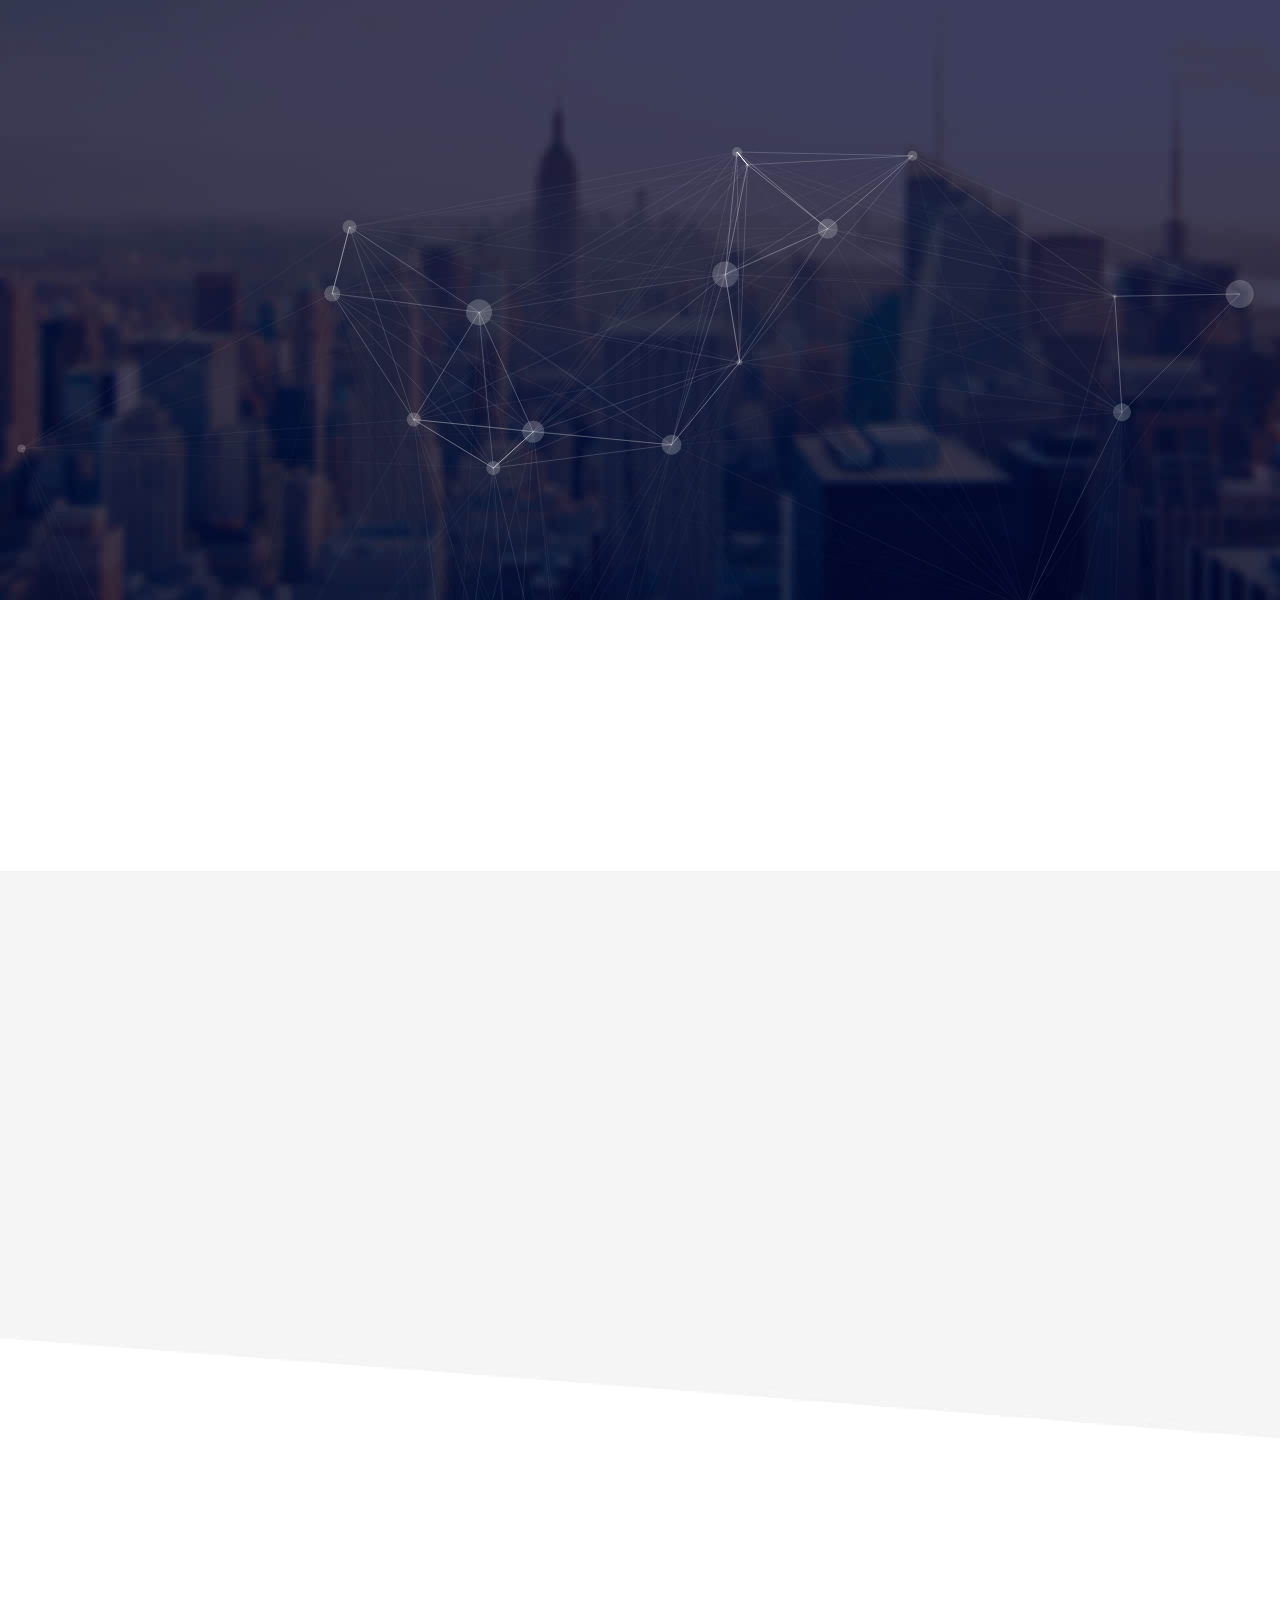
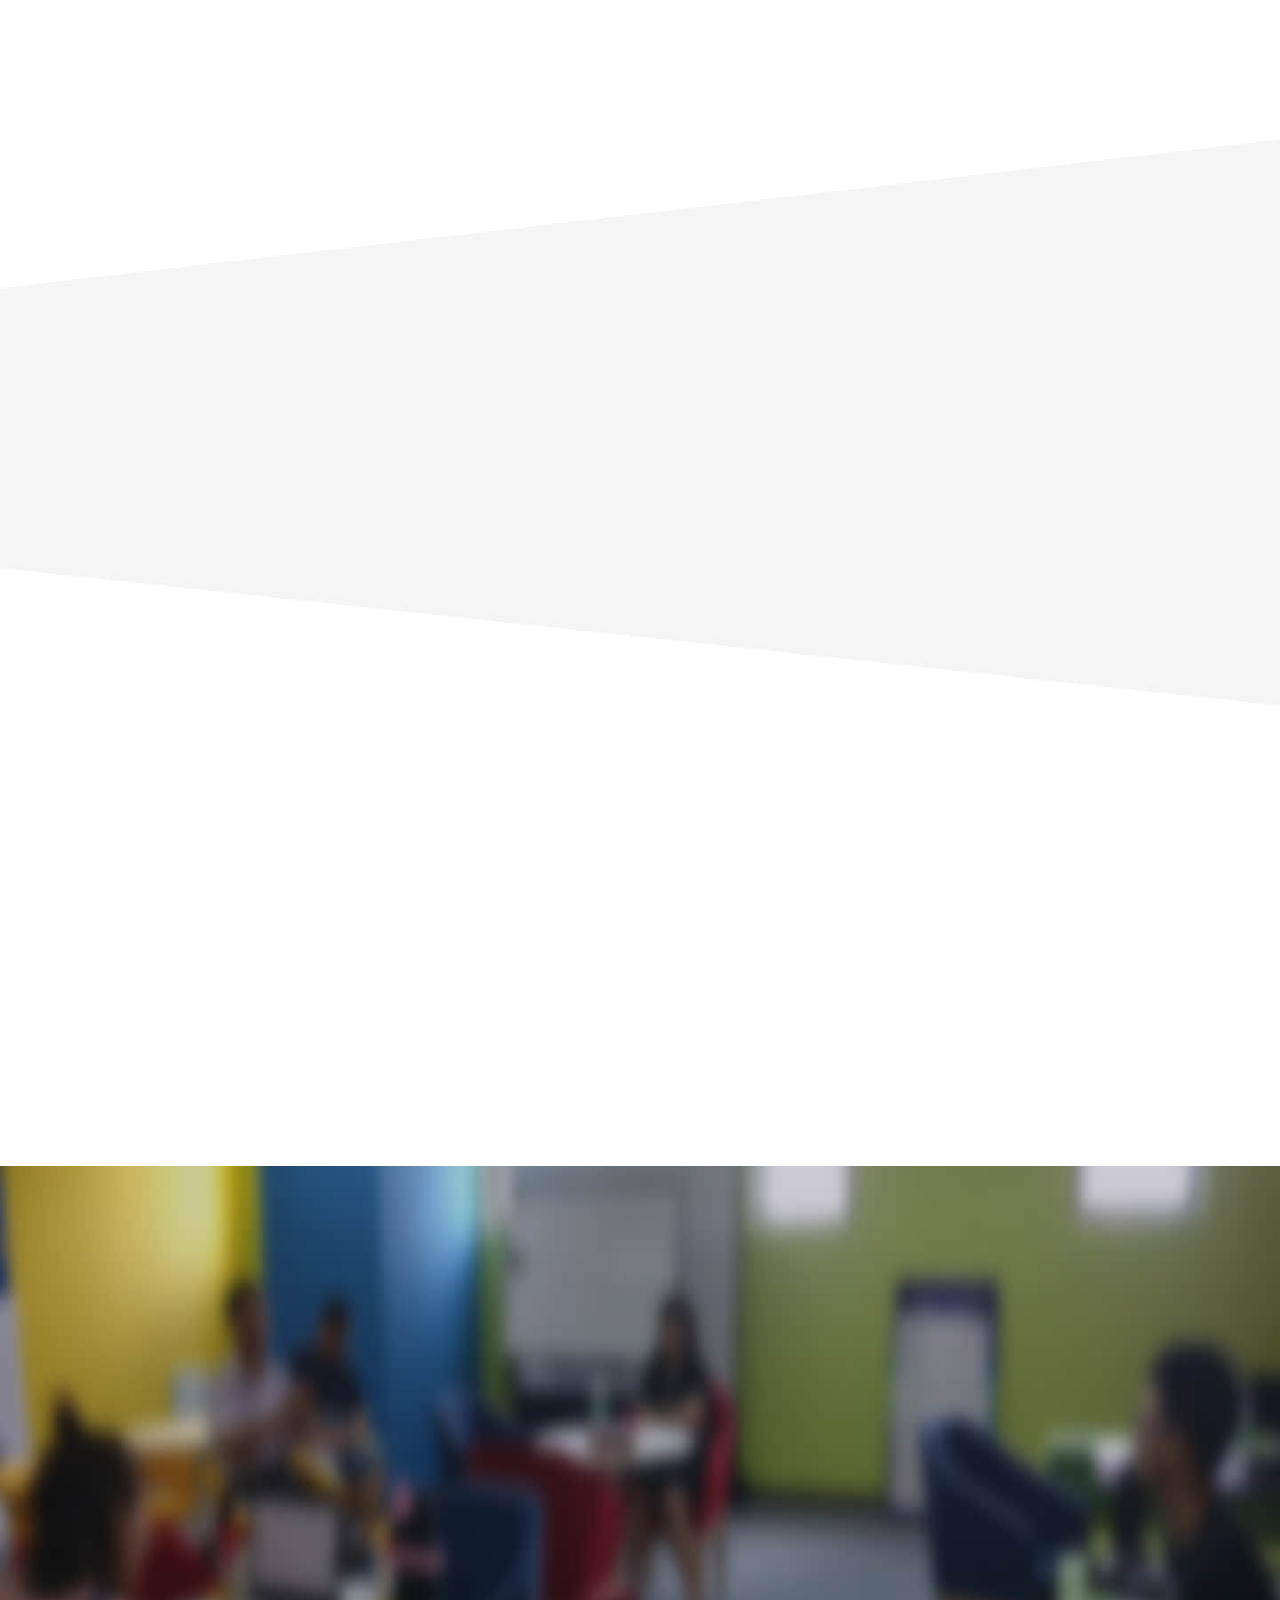
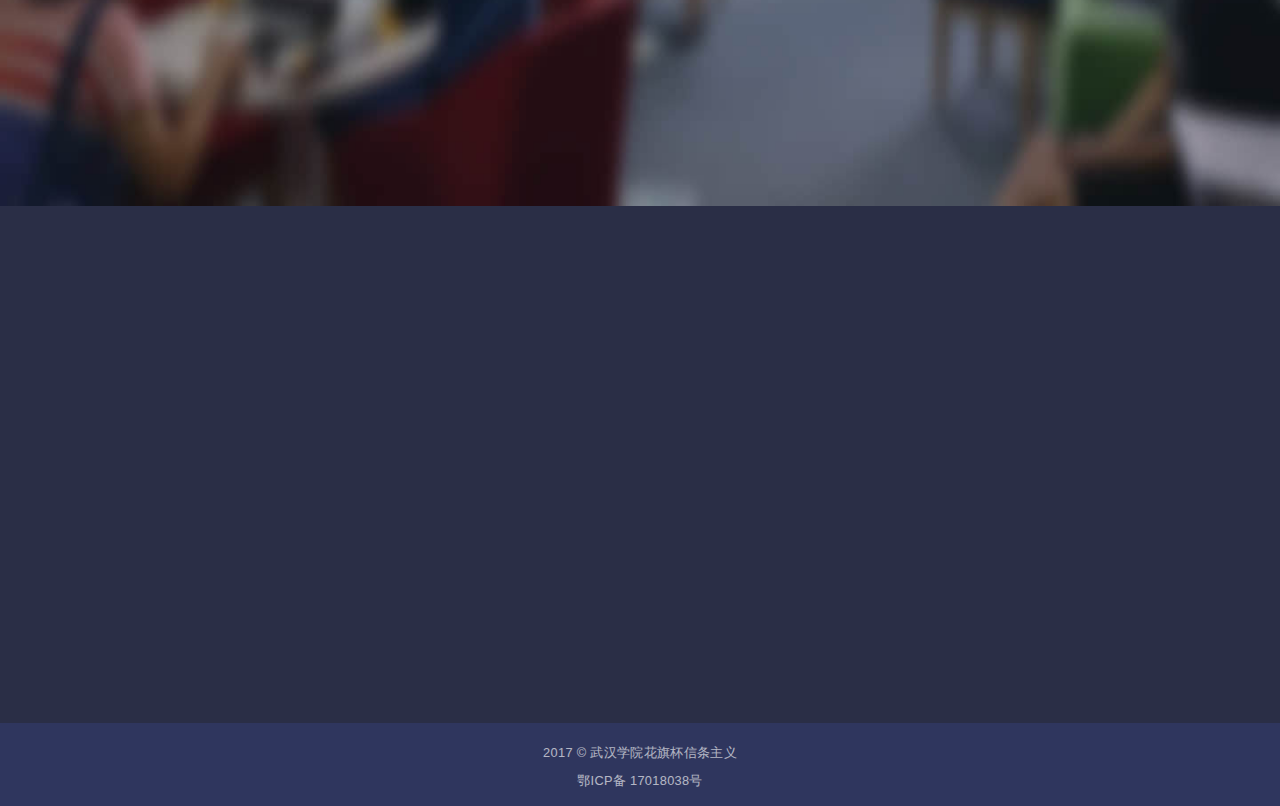
<file: index.html>
﻿<!DOCTYPE html>
<html>
<head>
    <title>Credo | 信条主义</title>
    <meta http-equiv="Content-Type" content="text/html; charset=UTF-8"/>

    <!--Description-->
    <meta name="viewport" content="width=device-width, initial-scale=1, maximum-scale=1"/>
    <meta name="keywords"
          content="Credo、信条主义、武汉学院、花旗杯、基于共享经济、个人征信系统、Matlab、大数据分析、征信平台、企业定制模型">
    <meta name="description" content="基于共享经济下的征信平台，是以平台模型为树干，针对企业定制模型为绿叶，为共享企业提供基于大数据技术的一站式解决方案和服务">

    <!-- FAVICON -->
    <link href="images/favicon.png" rel="icon">

    <!-- base.css-->
    <link href="css/base.css" rel="stylesheet" media="screen"/>
    <!-- style.css-->
    <link href="css/style.css" rel="stylesheet" media="screen"/>
    <!-- font-icons.css-->
    <link href="css/icons.css" rel="stylesheet" media="screen"/>
    <!-- grid12.css-->
    <link href="css/grid12.css" rel="stylesheet" media="screen"/>
    <!-- animate.css-->
    <link href="css/animate.css" rel="stylesheet" media="screen"/>

    <script src="js/modernizr.custom.js"></script>
    <link rel="stylesheet" href="css/main.css">
</head>
<body>
<div id="preloader_container">
    <!--Computer nav-->
    <header class="navbar-fixed" id="top">
        <!-- Navbar Container -->
        <!-- nav -->
        <nav class='container content_anim1'>
            <div class="nav-wrapper">
                <a href="index.html" class="float-left"><img class="logo" src="picture/logo.png"
                                                             data-rjs="images/logo@2x.png" alt="光量科技,LOGO"/> </a>
                <a id="mobile-nav-btn" class="visible-xs">
                    <div data-icon="+" class="mobile-icon float-right"></div>
                </a>
                <ul class="float-right">
                    <li><a href="#home">首页</a></li>
                    <li><a href="#company">项目介绍</a></li>
                    <li><a href="#product">产品与服务</a></li>
                    <li><a href="content/model_test/index.html">平台模型测试</a></li>
                    <li><a href="content/model_create/index.html">企业模型创建</a></li>
                    <li><a href="content/contact_us/index.html">联系我们</a></li>
                </ul>
            </div>
        </nav>
        <!--/ nav -->
    </header>

    <!--Mobile nav-->
    <div id="mobile-nav" class="small-nav">
        <div class="visible-xs">
            <!-- Small Screen Side Nav -->
            <ul class="mobile-nav">
                <li><a href="#home">首页</a></li>
                <li><a href="#company">项目介绍</a></li>
                <li><a href="#product">产品与服务</a></li>
                <li><a href="content/model_test/index.html">平台模型测试</a></li>
                <li><a href="content/model_create/index.html">企业模型创建</a></li>
                <li><a href="content/contact_us/index.html">联系我们</a></li>
            </ul>
            <!--/ Small Screen Side Nav -->
        </div>
    </div>

    <!--Main content-->
    <section class="hero_fullscreen background_solid" id="home">
        <div>
            <!-- Main content -->
            <div class="container align-center">
                <div class="banner_container row">
                    <div class="col-xs-12 col-sm-12 col-md-12 col-lg-12 home_content">
                        <h3 class="slogan content_anim2 disvisible-xs"><img class="logo-big"
                                                                            src="picture/banner-logo.png"
                                                                            data-rjs="banner-logo@2x.png"/></h3>
                        <h3 class="slogan content_anim2 visible-xs"><img src="picture/banner-logo-xs.png"
                                                                         data-rjs="images/banner-logo-xs@2x.png"></h3>
                        <h4 class="content_anim3">基于共享经济下的征信系统<br class="visible-lg visible-md">
                            <small>将动态信用评估与数据深挖加入风险监督预警功能的保驾护航系统</small>
                        </h4>
                        <div class="cta_button_area feature_row" id="company">
                            <div class="content_anim4">
                                <a href="content/model_create/index.html" class="btn btn-large btn-margin">企业模型定制</a>
                                <a href="content/model_test/index.html" class="btn btn-large btn-margin">平台模型测试</a>
                            </div>
                        </div>
                    </div>
                </div>
            </div>
            <canvas class="canvas01 disvisible-xs" id="Mycanvas"></canvas>
        </div>
    </section>

    <!--Three point-->
    <section class="subsection b-bottom nopaddingbottom">
        <div class="container">
            <div class="row">
                <div class="col-xs-12 col-sm-4 col-md-4 col-lg-4 feature_row">
                    <div class="iconbox content_anim6">
                        <div class="col-xs-4 col-md-4 col-sm-4 info-icon"><img src="picture/info-icon03.jpg"/></div>
                        <div class="col-xs-8 col-md-8 info">
                            <h6>服务客户</h6>
                            <p><span style="color: black;font-size: 1.2em">&bull;&nbsp;&nbsp;</span>个人用户</p>
                            <p><span style="color: black;font-size: 1.2em">&bull;&nbsp;&nbsp;</span>共享企业</p>
                            <p><span style="color: black;font-size: 1.2em">&bull;&nbsp;&nbsp;</span>征信金融</p>
                        </div>
                    </div>
                </div>

                <div class="col-xs-12 col-sm-4 col-md-4 col-lg-4 feature_row">
                    <div class="iconbox content_anim7">
                        <div class="col-xs-4 col-md-4 col-sm-4 info-icon"><img src="picture/info-icon02.jpg"/></div>
                        <div class="col-xs-8 col-md-8 col-sm-8 info">
                            <h6>产品特点</h6>
                            <p><span style="color: black;font-size: 1.2em">&bull;&nbsp;&nbsp;</span>风险管控</p>
                            <p><span style="color: black;font-size: 1.2em">&bull;&nbsp;&nbsp;</span>公共服务</p>
                            <p><span style="color: black;font-size: 1.2em">&bull;&nbsp;&nbsp;</span>精准营销</p>
                        </div>
                    </div>
                </div>

                <div class="col-xs-12 col-sm-4 col-md-4 col-lg-4 feature_row">
                    <div class="iconbox content_anim8">
                        <div class="col-xs-4 col-md-4 col-sm-4 info-icon"><img src="picture/info-icon01.jpg"/></div>
                        <div class="col-xs-8 col-md-8 info">
                            <h6>应用创新</h6>
                            <p><span style="color: black;font-size: 1.2em">&bull;&nbsp;&nbsp;</span>监管道德评估</p>
                            <p><span style="color: black;font-size: 1.2em">&bull;&nbsp;&nbsp;</span>场景化模型定制</p>
                            <p><span style="color: black;font-size: 1.2em">&bull;&nbsp;&nbsp;</span>全产业交互平台</p>
                        </div>
                    </div>
                </div>

            </div>
        </div>
    </section>

    <!--Product description-->
    <section class="subsection nopaddingbottom product-bg" id="product">
        <div class="container">
            <div class="row feature_row">
                <div class="col-xs-12 col-sm-12 col-md-12 col-lg-12 align-center content_anim9">
                    <div class="intro">
                        <h3>方案和产品</h3>
                        <p>以需求为导向，以数据算法为基础，快速响应行业需求</p>
                    </div>
                </div>
                <div class="col-xs-12 col-sm-6 col-md-6 col-lg-6 content_anim10" id="litsphere">
                    <h3>Management
                        <small>资源优化配置</small>
                    </h3>
                    <span class="line-short"></span>
                    <ul class="product-info">
                        <li>
                            <div data-icon="&#xe3e7;" class="product-icon"></div>
                            <span>企业用户信用分层</span>
                        </li>
                        <li>
                            <div data-icon="&#xe3e7;" class="product-icon"></div>
                            <span>定制化企业信用模型</span>
                        </li>
                        <li>
                            <div data-icon="&#xe3e7;" class="product-icon"></div>
                            <span>达成信用物质资源配比</span>
                        </li>
                    </ul>
                </div>

                <div class="col-xs-12 col-sm-6 col-md-6 col-lg-6 align-center content_anim11 deatures_image disvisible-xs">
                    <img class="product-img01" src="picture/product.png" data-rjs="images/product@2x.png"/>
                </div>
            </div>

            <div class="row feature_row">
                <div class="col-xs-12 col-sm-7 col-md-7 col-lg-7 disvisible-xs content_anim12">
                    <!--<div id="mychart01" class="mychart"></div>-->
                    <img class="product-img02" src="picture/product-02.png" data-rjs="images/product-02@2x.png"/>
                </div>

                <div class="col-xs-12 col-sm-5 col-md-5 col-lg-5 content_anim13" id="litalpha">
                    <h3>Risk Control
                        <small>风险管控</small>
                    </h3>
                    <span class="line-short"></span>
                    <ul class="product-info">
                        <li>
                            <div data-icon="&#xe3e7;" class="product-icon"></div>
                            <span>客户信用的实时监控预警</span>
                        </li>
                        <li>
                            <div data-icon="&#xe3e7;" class="product-icon"></div>
                            <span>数据深挖，发掘有价值信息提供企业与金融机构风控</span>
                        </li>
                        <li>
                            <div data-icon="&#xe3e7;" class="product-icon"></div>
                            <span>提升个人信用意识，完善信用监督管理制度</span>
                        </li>
                    </ul>
                </div>
            </div>

            <div class="row feature_row">
                <div class="col-xs-12 col-sm-4 col-md-6 col-lg-6 content_anim14" id="litseer">
                    <h3>Common
                        <small>公共服务</small>
                    </h3>
                    <span class="line-short"></span>
                    <ul class="product-info">
                        <li>
                            <div data-icon="&#xe3e7;" class="product-icon"></div>
                            <span>“信用+”城市建设</span>
                        </li>
                        <li>
                            <div data-icon="&#xe3e7;" class="product-icon"></div>
                            <span>政务系统与制度完善</span>
                        </li>
                        <li>
                            <div data-icon="&#xe3e7;" class="product-icon"></div>
                            <span>寻找社会信用问题，精准完善信用制度</span>
                        </li>
                    </ul>
                </div>
                <div class="col-xs-12 col-sm-8 col-md-6 col-lg-6 content_anim15 disvisible-xs feature_row">
                    <img class="product-img03" src="picture/product-03.png" data-rjs="images/product-03@2x.png"/>
                </div>
            </div>

            <div class="row feature_row">
                <div class="col-xs-12 col-sm-8 col-md-7 col-lg-7 content_anim16 disvisible-xs">
                    <img class="product-img04" src="picture/product-04.png" data-rjs="images/product-04@2x.png"/>
                </div>
                <div class="col-xs-12 col-sm-4 col-md-5 col-lg-5 content_anim17" id="litseer">
                    <h3>Marketing
                        <small>精准营销</small>
                    </h3>
                    <span class="line-short"></span>
                    <ul class="product-info">
                        <li>
                            <div data-icon="&#xe3e7;" class="product-icon"></div>
                            <span>建立客户行为画像</span>
                        </li>
                        <li>
                            <div data-icon="&#xe3e7;" class="product-icon"></div>
                            <span>核心用户群体推广</span>
                        </li>
                    </ul>
                </div>
            </div>
        </div>
    </section>

    <!--Group show-->
    <section style="background-size: 100% 100%;" class="subsection clients-bg" id="clients">
        <div class="clients-canvas">
            <canvas id="waves"></canvas>
        </div>
        <div class="container">
            <div class="row">
                <div class="col-xs-12 col-sm-12 col-md-12 col-lg-12 align-center">
                    <div class="intro content_anim18">
                        <h3 class="clients-title"><strong>信条主义团队，集结涵盖多方的强大队员阵容、优秀的指导阵容。</strong><br>
                            一个理念：为完善社会征信体系添砖加瓦。<br>两个重点：纳入道德层面和社会监管征信评级。<br class="disvisible-xs">
                            三个服务：共享企业、金融企业、公共服务，融入“云+数据挖掘”、智能化服务构建一个不一样的信用服务平台。</h3>
                    </div>
                </div>
            </div>
            <div class="row">
                <div class="col-xs-12 col-sm-12 col-md-12 col-lg-12 reviews_logo content_anim19">
                    <div class="clients-box">
                        <div class="row">
                            <div class="col-md-2 col-md-offset-3 col-sm-4 col-xs-4">
                                <img class="center-block" src="picture/logo1.png" data-rjs="images/logos/logo1@2x.png"
                                     alt=""/>
                            </div>

                            <div class="col-md-2 col-sm-4 col-xs-4 ">
                                <img class="center-block" src="picture/logo7.png" data-rjs="images/logos/logo2@2x.png"
                                     alt=""/>
                            </div>

                            <div class="col-md-2 col-sm-4 col-xs-4 ">
                                <img class="center-block" src="picture/logo2.png" data-rjs="images/logos/logo7@2x.png"
                                     alt=""/>
                            </div>
                        </div>
                    </div>
                </div>
            </div>
            <div class="row">
                <div class="col-xs-12 col-sm-12 col-md-12 col-lg-12 align-center">
                    <div class="mt-3 content_anim21 feature_row">
                        <a href="mailto:516764216@qq.com" class="mt-3 btn btn-large">联系我们</a>
                    </div>
                </div>
            </div>
        </div>
    </section>

    <!--Contact us-->
    <section class="subsection contact" id="contact">
        <div class="container">
            <div class="row">
                <div class="col-xs-12 col-lg-4 content_anim23">
                    <h4 class="footer-title"><img src="picture/logo.png" data-rjs="images/logo@2x.png" alt="logo"/></h4>
                    <ul class="footer-text">
                        <li class="feature_row nopaddingleft">信条主义Credo隶属于武汉学院，<br>专注征补缺现有征信不足及数据价值挖掘，<br>为金融机构提供基于大数据技术的<br>一站式解决方案和服务。
                        </li>
                        <li>
                            <div data-icon="&#xe529;" class="float-left contact-icon"></div>
                            <span class="contact-span">武汉市江夏区<br>黄家湖大道333号武汉学院</span></li>
                        <li>
                            <div data-icon="&#xe410;" class="float-left contact-icon"></div>
                            <span class="contact-span">180-8640-7838</span></li>
                        <li>
                            <div data-icon="&#xe3e2;" class="float-left contact-icon"></div>
                            <span class="contact-span">516764216@qq.com</span></li>
                    </ul>
                </div>
                <div class="col-xs-4 col-lg-3 col-md-2 content_anim24">
                    <h4 class="footer-title">方案和产品</h4>
                    <span class="line-short"></span>
                    <ul class="footer-link">
                        <li><a class="litsphere" href="index.html">共享经济征信平台</a></li>
                        <li><a class="litalpha" href="content/model_test/index.html">平台征信模型</a></li>
                        <li><a class="litseer" href="content/model_create/index.html">企业定制模型</a></li>
                    </ul>
                </div>

                <div class="col-xs-4 col-lg-2 col-md-2 content_anim25">
                    <h4 class="footer-title">关于我们</h4>
                    <span class="line-short"></span>
                    <ul class="footer-link">
                        <li><a class="home" href="#home">首页</a></li>
                        <li><a class="product" href="#product">方案和产品</a></li>
                        <li><a class="clients" href="#clients">团队介绍</a></li>
                    </ul>
                </div>
                <div class="col-xs-4 col-lg-3 col-md-3 content_anim26">
                    <h4 class="footer-title">社交关注</h4>
                    <span class="line-short"></span>
                    <ul class="footer-social">
                        <li><a href="http://weibo.com/u/5623380500?refer_flag=1001030101_&is_hot=1">
                            <div data-icon="&#xe359;" class="social-icon sina"></div>
                        </a></li>
                        <li>
                            <div data-icon="&#xe41c;" class="social-icon wechat"></div>
                        </li>
                    </ul>
                    <img class="wechat-img disvisible-xs" src="picture/wechat.png" data-rjs="images/wechat@2x.png">
                </div>
                <div class="col-xs-12 visible-xs">
                    <img class="wechat-xs" src="picture/wechat-xs.png" data-rjs="images/wechat-xs@2x.png"/>
                </div>
            </div>
        </div>
    </section>

    <!--Footer-->
    <footer id="footer">
        <div class="container">
            <div class="row">
                <div class="col-xs-12 col-sm-12 col-md-12 col-lg-12">
                    <p>2017 &copy; 武汉学院花旗杯信条主义<br>鄂ICP备 17018038号</p>
                </div>
            </div>
        </div>
    </footer>
</div>
<!--js-->
<script src="js/jquery.min.js"></script>
<script src="js/classie.js"></script>
<script src="js/pathloader.js"></script>
<script src="js/preloader.js"></script>
<script src="js/retina.js"></script>
<script src="js/waypoints.min.js"></script>
<script src="js/main.js"></script>

<script src="js/all.js"></script>
<!--波浪图-->
<script src="js/index.js"></script>
<script src="js/vendors.js"></script>
<script>
    $(window).scroll(function () {
        var top = 50;
        var this_scrollTop = $(window).scrollTop();
        if (this_scrollTop > top) {
            $("#top").addClass("background-nav");
        } else {
            $("#top").removeClass("background-nav");
        }
    });

    $("#mobile-nav-btn").click(function () {
        if (isExpanded) {
            // some code
            $("#mobile-nav").slideUp();
            isExpanded = false;
        } else {
            $("#mobile-nav").slideDown();
            isExpanded = true;
        }
    });

    $("#mobile-nav li").click(function () {
        $("#mobile-nav").slideUp();
    });
</script>
</body>
</html>
</file>
<file: css/style.css>
﻿
.navbar-fixed {
    position: fixed;
    width: 100%;
    z-index: 99;
    padding: 1rem;
    height: 4.5rem;
    overflow: hidden;
}
.small-nav{
    display: none;
    position: fixed;
    top: 4.5rem;
    left: 0;
    z-index: 999;
    width: 100%;
    background: #ffffff;
}
.small-nav .mobile-nav{
    padding: 0;
    margin: 0;
    width: 100%;
    text-align: left;
    text-indent: 2rem;
    line-height: 3rem;
    font-size: 1rem;
}
.small-nav .mobile-nav li{
    border-bottom: 1px solid #cccccc;
}
.small-nav .mobile-nav li a{
    color: #333333;
    display: block;
    width: 100%;
}
.mobile-icon{
    font-size: 2rem;
    margin-right: 1rem;
}
.navbar-relative{
    position: absolute;
    width: 100%;
    z-index: 998;
    padding: 1rem;
    height: 4.5rem;
    overflow: hidden;
}
.background-nav{
    background: #2f365e;
    box-shadow: 0 2px 4px rgba(0,0,0,0.5);
}
nav {
    color: #fff;
    width: 100%;
    height: 2.5rem;
    line-height: 2.5rem;
}
nav .nav-wrapper{
    min-height: 2.5rem;
}
nav a {
    color: #fff;
    line-height: 2.5rem;
}
nav .logo{
    height: 2.5rem;
    width: auto;
}
nav ul {
    margin: 0;
}
nav ul li {
    transition: color .3s;
    float: left;
    padding: 0;
}

nav ul li .active {
    background-color: rgba(0, 0, 0, 0.1);
}

nav ul a {
    transition: color .3s;
    font-size: 1rem;
    color: #fff;
    display: block;
    padding: 0 15px;
    cursor: pointer;
}

nav ul .btn {
    margin-top: -3px;
    margin-left: 2rem;
}

nav ul a:hover {
    color: #ffffff;
}

/*banner*/

.btn {
    background-color: rgba(0,0,0,0);
    border: 2px solid #5584ff !important;
    color: #ffffff;
}
.btn-small{
    display: inline-block;
    height: 2rem;
    padding: 0 1.2rem;
    -webkit-border-radius: 2px;
    -moz-border-radius: 2px;
    border-radius: 2px;
    background-clip: padding-box;
    line-height: 1.8rem;
    text-transform: uppercase;
    border: none;
    font-weight: 600 !important;
    -webkit-tap-highlight-color: transparent;
    vertical-align: middle;
    background-color:#5584ff ;
}
.btn-large{
    display: inline-block;
    height: 3.2rem;
    padding: 0 3rem;
    font-weight: 600 !important;
    -webkit-border-radius: 4px;
    -moz-border-radius: 4px;
    border-radius: 4px;
    background-clip: padding-box;
    line-height: 3rem;
    font-size: 1.2rem;
    text-transform: uppercase;
    border: none;
    -webkit-tap-highlight-color: transparent;
    vertical-align: middle;
}
.btn:hover{
    background-color: #5584ff;
    transition: background-color .6s;
}

.hero_fullscreen.background_solid,
.color_bg {
    background: url('../images/banner-bg06-01.jpg') center no-repeat;
    background-size: auto;
    height: 37.5rem;
}
.home_content {
    position:relative;
    width:100%;
}
.banner_container{
    margin-top: 8rem;
}
.home_content h2{
    opacity: 1;
}
.home_content .slogan img{
    width: 5rem;
    height: auto;
}
.home_content .slogan .logo-big{
    width: 16rem;
    height: auto;
}
.home_content h4{
    font-size: 1.5rem;
    line-height: 2.5rem;
    font-weight: normal;
    color: rgba(255,255,255,0.7);
    letter-spacing: 0.15rem;
    margin-top: 1rem;
    margin-bottom: 1rem;
}
.home_content h4 small{
    display: block;
    font-size: 1.2rem !important;
    margin-top: 1rem;
    color: rgba(255,255,255,0.6)
}
.cta_button_area {
    position:relative;
    z-index:2
}

.cta_button_area {
    margin-top:3rem;
}

.cta_button_area button{
    margin-bottom:2rem;
}

/*-- Mockups --*/

.home_mockups {
    position:relative;
    margin-top:3rem;
    margin-bottom:-1rem;
    z-index:3
}

.home_mockups_2, .home_mockups_3 {
    position:absolute;
    margin:0 auto;
}

.home_mockups_1 {
    position:relative
}

.canvas01{
    position: absolute;
    bottom: -8.52rem;
    z-index: 1;
    width: 100%;
    height: auto;
}
/*公司介绍*/

.subsection {
    padding-top:4rem;
    padding-bottom:4rem;
    position:relative;
    z-index:4;
}
.feature_row {
    margin-bottom:3rem;
}
.gray-f2{
    background-color: #f2f2f2;
}
.white-bg{
    background-color: #ffffff;
    padding: 0 3rem 3rem 3rem !important;
}
.intro {
    padding-bottom:3rem;
}

@media (max-width: 479px) {
    .content_container h2 {
        font-size: 2rem;
        line-height:2rem;
    }

    .container {
        padding-left: 0;
        padding-right: 0;
    }

    .top_bar p {margin-top:0.5rem;}
    .iconbox {margin-bottom:4rem;}

}

@media (min-width: 480px) and (max-width: 767px) {
    .top_bar p {
        margin-top:0.5rem;
    }
    .iconbox {margin-bottom:4rem;}

}
/*--------------------------------------*/
/* 5. IconBox --------------------------*/
/*--------------------------------------*/

.iconbox {
    overflow: auto;
    margin-bottom:1rem;
}

.iconbox p {
    margin-bottom:0;
}

.iconbox_icon {
    width: 7rem;
    font-size:2.5rem;
    margin:0 auto;
}

.iconbox_content h5 {
    margin-top:1.5rem;
}
.iconbox_icon {
    color: rgba(0,0,0,0.5)
}

/*.info-icon{*/
    /*margin-top:1rem;*/
    /*width: 7rem !important;*/
    /*height: 7rem;*/
    /*line-height: 7rem;*/
    /*background-color: #5584ff;*/
    /*color: #ffffff !important;*/
    /*text-align: center;*/
    /*border-radius: 3.5rem;*/
/*}*/
.navbar-fixed
{
    padding: 1.2em !important;
}
.info-icon{
}
.info-icon img{
    float: right;
    margin-top: 2.2rem;
    width: 80%;
    height: auto;
}
.info h6{
    font-size: 1.5rem !important;
    font-weight: 500 !important;
    margin-bottom: 1rem !important;
    color: #333333;
}
.info .arrow_icon{
    margin-right: 0.3rem;
    font-size: 1rem;
    font-weight: normal;
    line-height: 2rem;
    color: #333333;
}
.info p{
    font-size: 1rem;
    font-weight: normal;
    line-height: 2rem;
    color: #333333;
}

.product-bg{
    background: url('../images/product-bg01.jpg') center no-repeat;
}
.product-info{
    margin: 0;
    padding: 0;
}
.product-info li{
    position: relative;
    display: block;
    margin-top: 10px;
    width: 100%;
    overflow: hidden;
}
.product-shadow{
    -moz-box-shadow:0 -5px 10px rgba(0,0,0,0.5) inset;               /* For Firefox3.6+ */
    -webkit-box-shadow:0 -5px 10px rgba(0,0,0,0.5)  inset;            /* For Chrome5+, Safari5+ */
    box-shadow:0 -5px 10px rgba(0,0,0,0.5) inset;                    /* For Latest Opera */
}
.product-info li .product-icon{
    position: absolute;
    font-size: 1rem;
    line-height: 1.72rem;
}
.product-info li span{
    padding-left: 1.2rem;
    float: left;
    display: block;
    font-weight: normal;
    font-size: 1rem;
    line-height: 1.72rem;
    opacity: 0.64;
}
.product-img01{
    position: relative;
    width: 80%;
    margin: auto;
}
.product-img02{
    width: 60%;
    position: relative;
    margin-left: 10%;
    margin-top: -4rem;
}

.product-img03{
    position: relative;
    width: 80%;
    margin-left: 10%;
}
.product-img04{
    position: relative;
    width: 100%;
    margin-top: -6rem;
    margin-left: -4rem;
}
.line-short{
    display:block;
    width: 30px;
    height: 3px;
    background-color: #5584ff;
    margin-top: 0;
    margin-bottom: 20px;
}
.mychart{
    width: 100%;
    height: 20rem;
    position: relative;
    top: -2rem
}
/*合作伙伴*/
.clients-title{
    opacity: 0.8;
    color: #ffffff;
    font-size: 1rem;
    line-height: 2rem;
    letter-spacing: 0.1rem;
    margin-bottom: 1rem;
}
.reviews_logo img {
    display: block;
    width: 6rem;
}
.clients-box{
    width: 100%;
    margin: auto;
}
/*.clients-box img:first-child{*/
    /*margin-left: 0;*/
/*}*/
.clients-box2{
    width: 100%;
    margin: auto;
    margin-top: 1rem;
}
/*.clients-box2 img:first-child{*/
    /*margin-left: 0;*/
/*}*/

.clients-title strong{
    opacity: 1 !important;
    font-size: 1.2rem;
    line-height: 2rem;
    font-weight: 600;
}
@media (max-width: 640px) {
    .clients-title{
        line-height: 1.5rem;
        text-align: left !important;
    }
}
.clients-bg{
    background: url('../images/client-bg.jpg') center no-repeat;
    width: auto;
    overflow: hidden;
}
.contact{
    background-color: #2a2e46;
    position: relative;
    bottom: 0;
    color: #ffffff;
}

/*合作伙伴动画*/
.clients-canvas{
    position: absolute;
    width: 100%;
    top: 10rem;
    height:40rem;
}

/*footer*/
footer{
    padding: 1rem;
    background-color: #2f365e;
    text-align: center;
    color : #ffffff;
    opacity: 1 !important;
    font-size: 0.8rem !important;
    font-weight: 500;
    line-height: 1.6rem;
    height: 5.2rem;
    overflow: hidden;
}
footer p{
    font-size: 0.8rem;
}
.footer-title{
    font-size: 1rem;
    font-weight: normal;
    line-height: 1.5rem;
    opacity: 1 !important;
}
.footer-title img{

}
.footer-text li{
    padding-left: 1.5rem;
    font-size: 0.9rem;
    line-height: 1.8rem;
    position: relative;
    color: #c4c4c4;
}
.footer-text li .contact-icon{
    position: absolute;
    left: 0;
    font-size: 1rem;
    line-height: 2rem;
}
.footer-link li{
    font-size: 0.9rem;
    line-height: 1.8rem;
    position: relative;
}
.footer-link li a{
    color: #c4c4c4;
    font-size: 0.9rem;
    line-height: 1.8rem;
}
.footer-link li a:hover{
    color: #5584ff !important;
}
.footer-social li{
    display: block;
    float: left;
    margin-bottom: 0.5rem;
    margin-right: 0.5rem;
}
.social-icon{
    width: 3rem;
    height: 3rem;
    border-radius: 1.5rem;
    border: 2px solid #c4c4c4;
    font-size: 1.5rem;
    text-align: center;
    line-height: 3rem;
    color: #c4c4c4;
}
.social-icon:hover{
    transition: .6s;
}
.sina:hover{
    background-color: #dc1325;
    border: 2px solid #dc1325;
    color: #ffffff;
}
.wechat:hover{
    background-color: #609700;
    border: 2px solid #609700;
    color: #ffffff;
}
.wechat-img{
    width: 200px;
    height: auto;
    position: absolute;
    left:8rem;
    top: 1.6rem
}
.wechat-xs{
    width: 80%;
    height: auto;
    display: block;
    margin: auto;
}
/*join-us*/
.top-img{
    height: 18rem;
    background:url('../images/banner-bg06-01.jpg') center no-repeat;
    overflow: hidden;
}

.canvas02{
    position: absolute;
    top: 0;
    z-index: 1;
    width: 100%;
    height: auto;
}
.blogs.blog-with-slider {
    position: relative;
    z-index: 98;
    margin-bottom: 40px;
}

.page-container {
    background-color: #fff;
    border-radius: 2px;
    box-shadow: 0 0 3px 1px rgba(0, 0, 0, 0.12);
    margin-top: -4rem;
    padding: 1rem ;
}

.blogs .post {
    border-top: 1px #d6d6d6 solid;
    padding-top: 40px;
    margin-bottom: 20px;
    letter-spacing: 0.05rem;
}
.blogs .post:first-child {
    margin-top: 0;
    border: none;
    padding-top: 15px;
}
.blogs .post h2 {
    font-size: 1.5rem;
    font-weight: 500;
    margin-top: 18px;
    margin-bottom: 20px;
    line-height: 2rem;
    letter-spacing: 0.05rem;
}
.blogs .post .post-img img, .blogs .post.post-type-image .post-img, .blogs .post.post-type-image img, .blogs .fotorama__img {
    border-radius: 2px !important;
    text-align: center;
}
img.responsive-img{
    width: 100%;
    max-width: 100%;
    height: auto;
}
.blogs .post-short {
    font-size: 1rem;
    font-weight: 400;
    text-align: justify;
    margin-bottom: 15px;
    margin-left: 1rem;
}
.grey-text.text-darken-2 {
    color: #616161 !important;
}
.grey-text.text-darken-2 p{
    opacity: 1;
}
.blue-text{
    color: #5584ff;
}
.grey-666{
    color: #666666;
}
.grey-666:hover{
    color: #5584ff;
    transition: .6s;
}
.job{
    display: block;
    line-height: 1rem;
    font-size: 1rem;
    border-left: 0.3rem solid #5584ff;
    text-indent: 1rem;
    margin: 1rem;
    font-weight: normal;
    color: #5584ff ;
    letter-spacing: 0.05rem;
}
.job-list-title{
    font-size: 1.2rem;
    font-weight: 500;
    color: #333333;
    line-height: 2.4rem;
    margin-top: 0;
    border-bottom: 1px solid #cccccc;
    letter-spacing: 0.05rem;
}
.job-list li{
    font-size: 1rem;
    padding: 0.5rem;
    line-height: 1rem;
    color: #383838;
    letter-spacing: 0.05rem;
}
.job-list li:first-child{
    color: #333333;
    font-weight: 600;
}
.job-list li:nth-child(2) .line-short{
    margin-bottom: 0.6rem;
}
</file>
<file: css/icons.css>
﻿@charset "UTF-8";

@font-face {
    font-family: "rapid-icon-font";
    src:url("../fonts/rapid-icon-font.eot");
    src:url("../fonts/rapid-icon-font.eot") format("embedded-opentype"),
    url("../fonts/rapid-icon-font.woff") format("woff"),
    url("../fonts/rapid-icon-font.ttf") format("truetype"),
    url("../fonts/rapid-icon-font.svg#rapid-icon-font") format("svg");
    font-weight: normal;
    font-style: normal;
}




[data-icon]:before {
    font-family: "rapid-icon-font" !important;
    content: attr(data-icon);
    font-style: normal !important;
    font-weight: normal !important;
    font-variant: normal !important;
    text-transform: none !important;
    speak: none;
    line-height: 1;
    -webkit-font-smoothing: antialiased;
    -moz-osx-font-smoothing: grayscale;
}

[class^="icon-"]:before,
[class*=" icon-"]:before {
    font-family: "rapid-icon-font" !important;
    font-style: normal !important;
    font-weight: normal !important;
    font-variant: normal !important;
    text-transform: none !important;
    speak: none;
    line-height: 1;
    -webkit-font-smoothing: antialiased;
    -moz-osx-font-smoothing: grayscale;
}

.icon-budicon-2:before {
    content: "c";
}
.icon-budicon:before {
    content: "a";
}
.icon-budicon-1:before {
    content: "b";
}
.icon-budicon-2:before {
    content: "c";
}
.icon-budicon-3:before {
    content: "d";
}
.icon-budicon-4:before {
    content: "e";
}
.icon-budicon-5:before {
    content: "f";
}
.icon-budicon-6:before {
    content: "g";
}
.icon-budicon-7:before {
    content: "h";
}
.icon-budicon-8:before {
    content: "i";
}
.icon-budicon-9:before {
    content: "j";
}
.icon-budicon-10:before {
    content: "k";
}
.icon-budicon-2:before {
    content: "c";
}
.icon-budicon-4:before {
    content: "e";
}
.icon-budicon-5:before {
    content: "f";
}
.icon-budicon-6:before {
    content: "g";
}
.icon-budicon-7:before {
    content: "h";
}
.icon-budicon-8:before {
    content: "i";
}
.icon-budicon-9:before {
    content: "j";
}
.icon-budicon-10:before {
    content: "k";
}
.icon-budicon-11:before {
    content: "l";
}
.icon-budicon-12:before {
    content: "m";
}
.icon-budicon-13:before {
    content: "n";
}
.icon-budicon-14:before {
    content: "o";
}
.icon-budicon-15:before {
    content: "p";
}
.icon-budicon-16:before {
    content: "q";
}
.icon-budicon-17:before {
    content: "r";
}
.icon-budicon-18:before {
    content: "s";
}
.icon-budicon-19:before {
    content: "t";
}
.icon-budicon-20:before {
    content: "u";
}
.icon-budicon-21:before {
    content: "v";
}
.icon-budicon-22:before {
    content: "w";
}
.icon-budicon-23:before {
    content: "x";
}
.icon-budicon-24:before {
    content: "y";
}
.icon-budicon-25:before {
    content: "z";
}
.icon-budicon-26:before {
    content: "A";
}
.icon-budicon-27:before {
    content: "B";
}
.icon-budicon-28:before {
    content: "C";
}
.icon-budicon-29:before {
    content: "D";
}
.icon-budicon-30:before {
    content: "E";
}
.icon-budicon-31:before {
    content: "F";
}
.icon-budicon-32:before {
    content: "G";
}
.icon-budicon-33:before {
    content: "H";
}
.icon-budicon-34:before {
    content: "I";
}
.icon-budicon-35:before {
    content: "J";
}
.icon-budicon-36:before {
    content: "K";
}
.icon-budicon-37:before {
    content: "L";
}
.icon-budicon-38:before {
    content: "M";
}
.icon-budicon-39:before {
    content: "N";
}
.icon-budicon-40:before {
    content: "O";
}
.icon-budicon-41:before {
    content: "P";
}
.icon-budicon-42:before {
    content: "Q";
}
.icon-budicon-43:before {
    content: "R";
}
.icon-budicon-44:before {
    content: "S";
}
.icon-budicon-45:before {
    content: "T";
}
.icon-budicon-46:before {
    content: "U";
}
.icon-budicon-47:before {
    content: "V";
}
.icon-budicon-48:before {
    content: "W";
}
.icon-budicon-49:before {
    content: "X";
}
.icon-budicon-50:before {
    content: "Y";
}
.icon-budicon-51:before {
    content: "Z";
}
.icon-budicon-52:before {
    content: "0";
}
.icon-budicon-53:before {
    content: "1";
}
.icon-budicon-54:before {
    content: "2";
}
.icon-budicon-55:before {
    content: "3";
}
.icon-budicon-56:before {
    content: "4";
}
.icon-budicon-57:before {
    content: "5";
}
.icon-budicon-58:before {
    content: "6";
}
.icon-budicon-59:before {
    content: "7";
}
.icon-budicon-60:before {
    content: "8";
}
.icon-budicon-61:before {
    content: "9";
}
.icon-budicon-62:before {
    content: "!";
}
.icon-budicon-63:before {
    content: "\"";
}
.icon-budicon-64:before {
    content: "#";
}
.icon-budicon-65:before {
    content: "$";
}
.icon-budicon-66:before {
    content: "%";
}
.icon-budicon-67:before {
    content: "&";
}
.icon-budicon-68:before {
    content: "'";
}
.icon-budicon-69:before {
    content: "(";
}
.icon-budicon-70:before {
    content: ")";
}
.icon-budicon-71:before {
    content: "*";
}
.icon-budicon-72:before {
    content: "+";
}
.icon-budicon-73:before {
    content: ",";
}
.icon-budicon-74:before {
    content: "-";
}
.icon-budicon-75:before {
    content: ".";
}
.icon-budicon-76:before {
    content: "/";
}
.icon-budicon-77:before {
    content: ":";
}
.icon-budicon-78:before {
    content: ";";
}
.icon-budicon-79:before {
    content: "<";
}
.icon-budicon-80:before {
    content: "=";
}
.icon-budicon-81:before {
    content: ">";
}
.icon-budicon-82:before {
    content: "?";
}
.icon-budicon-83:before {
    content: "@";
}
.icon-budicon-84:before {
    content: "[";
}
.icon-budicon-85:before {
    content: "]";
}
.icon-budicon-86:before {
    content: "^";
}
.icon-budicon-87:before {
    content: "_";
}
.icon-budicon-88:before {
    content: "`";
}
.icon-budicon-89:before {
    content: "{";
}
.icon-budicon-90:before {
    content: "|";
}
.icon-budicon-91:before {
    content: "}";
}
.icon-budicon-92:before {
    content: "~";
}
.icon-budicon-93:before {
    content: "\";
}
.icon-budicon-94:before {
    content: "\e000";
}
.icon-budicon-95:before {
    content: "\e001";
}
.icon-budicon-96:before {
    content: "\e002";
}
.icon-budicon-97:before {
    content: "\e003";
}
.icon-budicon-98:before {
    content: "\e004";
}
.icon-budicon-99:before {
    content: "\e005";
}
.icon-budicon-100:before {
    content: "\e006";
}
.icon-budicon-101:before {
    content: "\e007";
}
.icon-budicon-102:before {
    content: "\e008";
}
.icon-budicon-103:before {
    content: "\e009";
}
.icon-budicon-104:before {
    content: "\e00a";
}
.icon-budicon-105:before {
    content: "\e00b";
}
.icon-budicon:before {
    content: "a";
}
.icon-budicon-1:before {
    content: "b";
}
.icon-budicon-2:before {
    content: "c";
}
.icon-budicon-3:before {
    content: "d";
}
.icon-budicon-4:before {
    content: "e";
}
.icon-budicon-5:before {
    content: "f";
}
.icon-budicon-6:before {
    content: "g";
}
.icon-budicon-7:before {
    content: "h";
}
.icon-budicon-8:before {
    content: "i";
}
.icon-budicon-9:before {
    content: "j";
}
.icon-budicon-10:before {
    content: "k";
}
.icon-budicon-11:before {
    content: "l";
}
.icon-budicon-12:before {
    content: "m";
}
.icon-budicon-13:before {
    content: "n";
}
.icon-budicon-14:before {
    content: "o";
}
.icon-budicon-15:before {
    content: "p";
}
.icon-budicon-16:before {
    content: "q";
}
.icon-budicon-17:before {
    content: "r";
}
.icon-budicon-18:before {
    content: "s";
}
.icon-budicon-19:before {
    content: "t";
}
.icon-budicon-20:before {
    content: "u";
}
.icon-budicon-21:before {
    content: "v";
}
.icon-budicon-22:before {
    content: "w";
}
.icon-budicon-23:before {
    content: "x";
}
.icon-budicon-24:before {
    content: "y";
}
.icon-budicon-25:before {
    content: "z";
}
.icon-budicon-26:before {
    content: "A";
}
.icon-budicon-27:before {
    content: "B";
}
.icon-budicon-28:before {
    content: "C";
}
.icon-budicon-29:before {
    content: "D";
}
.icon-budicon-30:before {
    content: "E";
}
.icon-budicon-31:before {
    content: "F";
}
.icon-budicon-32:before {
    content: "G";
}
.icon-budicon-33:before {
    content: "H";
}
.icon-budicon-34:before {
    content: "I";
}
.icon-budicon-35:before {
    content: "J";
}
.icon-budicon-36:before {
    content: "K";
}
.icon-budicon-37:before {
    content: "L";
}
.icon-budicon-38:before {
    content: "M";
}
.icon-budicon-39:before {
    content: "N";
}
.icon-budicon-40:before {
    content: "O";
}
.icon-budicon-41:before {
    content: "P";
}
.icon-budicon-42:before {
    content: "Q";
}
.icon-budicon-43:before {
    content: "R";
}
.icon-budicon-44:before {
    content: "S";
}
.icon-budicon-45:before {
    content: "T";
}
.icon-budicon-46:before {
    content: "U";
}
.icon-budicon-47:before {
    content: "V";
}
.icon-budicon-48:before {
    content: "W";
}
.icon-budicon-49:before {
    content: "X";
}
.icon-budicon-50:before {
    content: "Y";
}
.icon-budicon-51:before {
    content: "Z";
}
.icon-budicon-52:before {
    content: "0";
}
.icon-budicon-53:before {
    content: "1";
}
.icon-budicon-54:before {
    content: "2";
}
.icon-budicon-55:before {
    content: "3";
}
.icon-budicon-56:before {
    content: "4";
}
.icon-budicon-57:before {
    content: "5";
}
.icon-budicon-58:before {
    content: "6";
}
.icon-budicon-59:before {
    content: "7";
}
.icon-budicon-60:before {
    content: "8";
}
.icon-budicon-61:before {
    content: "9";
}
.icon-budicon-62:before {
    content: "!";
}
.icon-budicon-63:before {
    content: "\"";
}
.icon-budicon-64:before {
    content: "#";
}
.icon-budicon-65:before {
    content: "$";
}
.icon-budicon-66:before {
    content: "%";
}
.icon-budicon-67:before {
    content: "&";
}
.icon-budicon-68:before {
    content: "'";
}
.icon-budicon-69:before {
    content: "(";
}
.icon-budicon-70:before {
    content: ")";
}
.icon-budicon-71:before {
    content: "*";
}
.icon-budicon-72:before {
    content: "+";
}
.icon-budicon-73:before {
    content: ",";
}
.icon-budicon-74:before {
    content: "-";
}
.icon-budicon-75:before {
    content: ".";
}
.icon-budicon-76:before {
    content: "/";
}
.icon-budicon-77:before {
    content: ":";
}
.icon-budicon-78:before {
    content: ";";
}
.icon-budicon-79:before {
    content: "<";
}
.icon-budicon-80:before {
    content: "=";
}
.icon-budicon-81:before {
    content: ">";
}
.icon-budicon-82:before {
    content: "?";
}
.icon-budicon-83:before {
    content: "@";
}
.icon-budicon-84:before {
    content: "[";
}
.icon-budicon-85:before {
    content: "]";
}
.icon-budicon-86:before {
    content: "^";
}
.icon-budicon-87:before {
    content: "_";
}
.icon-budicon-88:before {
    content: "`";
}
.icon-budicon-89:before {
    content: "{";
}
.icon-budicon-90:before {
    content: "|";
}
.icon-budicon-91:before {
    content: "}";
}
.icon-budicon-92:before {
    content: "~";
}
.icon-budicon-93:before {
    content: "\";
}
.icon-budicon-94:before {
    content: "\e000";
}
.icon-budicon-95:before {
    content: "\e001";
}
.icon-budicon-96:before {
    content: "\e002";
}
.icon-budicon-97:before {
    content: "\e003";
}
.icon-budicon-98:before {
    content: "\e004";
}
.icon-budicon-99:before {
    content: "\e005";
}
.icon-budicon-100:before {
    content: "\e006";
}
.icon-budicon-101:before {
    content: "\e007";
}
.icon-budicon-102:before {
    content: "\e008";
}
.icon-budicon-103:before {
    content: "\e009";
}
.icon-budicon-104:before {
    content: "\e00a";
}
.icon-budicon-105:before {
    content: "\e00b";
}
.icon-budicon-106:before {
    content: "\e00c";
}
.icon-budicon-107:before {
    content: "\e00d";
}
.icon-budicon-108:before {
    content: "\e00e";
}
.icon-budicon-109:before {
    content: "\e00f";
}
.icon-budicon-110:before {
    content: "\e010";
}
.icon-budicon-111:before {
    content: "\e011";
}
.icon-budicon-112:before {
    content: "\e012";
}
.icon-budicon-113:before {
    content: "\e013";
}
.icon-budicon-114:before {
    content: "\e014";
}
.icon-budicon-115:before {
    content: "\e015";
}
.icon-budicon-116:before {
    content: "\e016";
}
.icon-budicon-117:before {
    content: "\e017";
}
.icon-budicon-118:before {
    content: "\e018";
}
.icon-budicon-119:before {
    content: "\e019";
}
.icon-budicon-120:before {
    content: "\e01a";
}
.icon-budicon-121:before {
    content: "\e01b";
}
.icon-budicon-122:before {
    content: "\e01c";
}
.icon-budicon-123:before {
    content: "\e01d";
}
.icon-budicon-124:before {
    content: "\e01e";
}
.icon-budicon-125:before {
    content: "\e01f";
}
.icon-budicon-126:before {
    content: "\e020";
}
.icon-budicon-127:before {
    content: "\e021";
}
.icon-budicon-128:before {
    content: "\e022";
}
.icon-budicon-129:before {
    content: "\e023";
}
.icon-budicon-130:before {
    content: "\e024";
}
.icon-budicon-131:before {
    content: "\e025";
}
.icon-budicon-132:before {
    content: "\e026";
}
.icon-budicon-133:before {
    content: "\e027";
}
.icon-budicon-134:before {
    content: "\e028";
}
.icon-budicon-135:before {
    content: "\e029";
}
.icon-budicon-136:before {
    content: "\e02a";
}
.icon-budicon-137:before {
    content: "\e02b";
}
.icon-budicon-138:before {
    content: "\e02c";
}
.icon-budicon-139:before {
    content: "\e02d";
}
.icon-budicon-140:before {
    content: "\e02e";
}
.icon-budicon-141:before {
    content: "\e02f";
}
.icon-budicon-142:before {
    content: "\e030";
}
.icon-budicon-143:before {
    content: "\e031";
}
.icon-budicon-144:before {
    content: "\e032";
}
.icon-budicon-145:before {
    content: "\e033";
}
.icon-budicon-146:before {
    content: "\e034";
}
.icon-budicon-147:before {
    content: "\e035";
}
.icon-budicon-148:before {
    content: "\e036";
}
.icon-budicon-149:before {
    content: "\e037";
}
.icon-budicon-150:before {
    content: "\e038";
}
.icon-budicon-151:before {
    content: "\e039";
}
.icon-budicon-152:before {
    content: "\e03a";
}
.icon-budicon-153:before {
    content: "\e03b";
}
.icon-budicon-154:before {
    content: "\e03c";
}
.icon-budicon-155:before {
    content: "\e03d";
}
.icon-budicon-156:before {
    content: "\e03e";
}
.icon-budicon-157:before {
    content: "\e03f";
}
.icon-budicon-158:before {
    content: "\e040";
}
.icon-budicon-159:before {
    content: "\e041";
}
.icon-budicon-160:before {
    content: "\e042";
}
.icon-budicon-161:before {
    content: "\e043";
}
.icon-budicon-162:before {
    content: "\e044";
}
.icon-budicon-163:before {
    content: "\e045";
}
.icon-budicon-164:before {
    content: "\e046";
}
.icon-budicon-165:before {
    content: "\e047";
}
.icon-budicon-166:before {
    content: "\e048";
}
.icon-budicon-167:before {
    content: "\e049";
}
.icon-budicon-168:before {
    content: "\e04a";
}
.icon-budicon-169:before {
    content: "\e04b";
}
.icon-budicon-170:before {
    content: "\e04c";
}
.icon-budicon-171:before {
    content: "\e04d";
}
.icon-budicon-172:before {
    content: "\e04e";
}
.icon-budicon-173:before {
    content: "\e04f";
}
.icon-budicon-174:before {
    content: "\e050";
}
.icon-budicon-175:before {
    content: "\e051";
}
.icon-budicon-176:before {
    content: "\e052";
}
.icon-budicon-177:before {
    content: "\e053";
}
.icon-budicon-178:before {
    content: "\e054";
}
.icon-budicon-179:before {
    content: "\e055";
}
.icon-budicon-180:before {
    content: "\e056";
}
.icon-budicon-181:before {
    content: "\e057";
}
.icon-budicon-182:before {
    content: "\e058";
}
.icon-budicon-183:before {
    content: "\e059";
}
.icon-budicon-184:before {
    content: "\e05a";
}
.icon-budicon-185:before {
    content: "\e05b";
}
.icon-budicon-186:before {
    content: "\e05c";
}
.icon-budicon-187:before {
    content: "\e05d";
}
.icon-budicon-188:before {
    content: "\e05e";
}
.icon-budicon-189:before {
    content: "\e05f";
}
.icon-budicon-190:before {
    content: "\e060";
}
.icon-budicon-191:before {
    content: "\e061";
}
.icon-budicon-192:before {
    content: "\e062";
}
.icon-budicon-193:before {
    content: "\e063";
}
.icon-budicon-194:before {
    content: "\e064";
}
.icon-budicon-195:before {
    content: "\e065";
}
.icon-budicon-196:before {
    content: "\e066";
}
.icon-budicon-197:before {
    content: "\e067";
}
.icon-budicon-198:before {
    content: "\e068";
}
.icon-budicon-199:before {
    content: "\e069";
}
.icon-budicon-200:before {
    content: "\e06a";
}
.icon-budicon-201:before {
    content: "\e06b";
}
.icon-budicon-202:before {
    content: "\e06c";
}
.icon-budicon-203:before {
    content: "\e06d";
}
.icon-budicon-204:before {
    content: "\e06e";
}
.icon-budicon-205:before {
    content: "\e06f";
}
.icon-budicon-206:before {
    content: "\e070";
}
.icon-budicon-207:before {
    content: "\e071";
}
.icon-budicon-208:before {
    content: "\e072";
}
.icon-budicon-209:before {
    content: "\e073";
}
.icon-budicon-210:before {
    content: "\e074";
}
.icon-budicon-211:before {
    content: "\e075";
}
.icon-budicon-212:before {
    content: "\e076";
}
.icon-budicon-213:before {
    content: "\e077";
}
.icon-budicon-214:before {
    content: "\e078";
}
.icon-budicon-215:before {
    content: "\e079";
}
.icon-budicon-216:before {
    content: "\e07a";
}
.icon-budicon-217:before {
    content: "\e07b";
}
.icon-budicon-218:before {
    content: "\e07c";
}
.icon-budicon-219:before {
    content: "\e07d";
}
.icon-budicon-220:before {
    content: "\e07e";
}
.icon-budicon-221:before {
    content: "\e07f";
}
.icon-budicon-222:before {
    content: "\e080";
}
.icon-budicon-223:before {
    content: "\e081";
}
.icon-budicon-224:before {
    content: "\e082";
}
.icon-budicon-225:before {
    content: "\e083";
}
.icon-budicon-226:before {
    content: "\e084";
}
.icon-budicon-227:before {
    content: "\e085";
}
.icon-budicon-228:before {
    content: "\e086";
}
.icon-budicon-229:before {
    content: "\e087";
}
.icon-budicon-230:before {
    content: "\e088";
}
.icon-budicon-231:before {
    content: "\e089";
}
.icon-budicon-232:before {
    content: "\e08a";
}
.icon-budicon-233:before {
    content: "\e08b";
}
.icon-budicon-234:before {
    content: "\e08c";
}
.icon-budicon-235:before {
    content: "\e08d";
}
.icon-budicon-236:before {
    content: "\e08e";
}
.icon-budicon-237:before {
    content: "\e08f";
}
.icon-budicon-238:before {
    content: "\e090";
}
.icon-budicon-239:before {
    content: "\e091";
}
.icon-budicon-240:before {
    content: "\e092";
}
.icon-budicon-241:before {
    content: "\e093";
}
.icon-budicon-242:before {
    content: "\e094";
}
.icon-budicon-243:before {
    content: "\e095";
}
.icon-budicon-244:before {
    content: "\e096";
}
.icon-budicon-245:before {
    content: "\e097";
}
.icon-budicon-246:before {
    content: "\e098";
}
.icon-budicon-247:before {
    content: "\e099";
}
.icon-budicon-248:before {
    content: "\e09a";
}
.icon-budicon-249:before {
    content: "\e09b";
}
.icon-budicon-250:before {
    content: "\e09c";
}
.icon-budicon-251:before {
    content: "\e09d";
}
.icon-budicon-252:before {
    content: "\e09e";
}
.icon-budicon-253:before {
    content: "\e09f";
}
.icon-budicon-254:before {
    content: "\e0a0";
}
.icon-budicon-255:before {
    content: "\e0a1";
}
.icon-budicon-256:before {
    content: "\e0a2";
}
.icon-budicon-257:before {
    content: "\e0a3";
}
.icon-budicon-258:before {
    content: "\e0a4";
}
.icon-budicon-259:before {
    content: "\e0a5";
}
.icon-budicon-260:before {
    content: "\e0a6";
}
.icon-budicon-261:before {
    content: "\e0a7";
}
.icon-budicon-262:before {
    content: "\e0a8";
}
.icon-budicon-263:before {
    content: "\e0a9";
}
.icon-budicon-264:before {
    content: "\e0aa";
}
.icon-budicon-265:before {
    content: "\e0ab";
}
.icon-budicon-266:before {
    content: "\e0ac";
}
.icon-budicon-267:before {
    content: "\e0ad";
}
.icon-budicon-268:before {
    content: "\e0ae";
}
.icon-budicon-269:before {
    content: "\e0af";
}
.icon-budicon-270:before {
    content: "\e0b0";
}
.icon-budicon-271:before {
    content: "\e0b1";
}
.icon-budicon-272:before {
    content: "\e0b2";
}
.icon-budicon-273:before {
    content: "\e0b3";
}
.icon-budicon-274:before {
    content: "\e0b4";
}
.icon-budicon-275:before {
    content: "\e0b5";
}
.icon-budicon-276:before {
    content: "\e0b6";
}
.icon-budicon-277:before {
    content: "\e0b7";
}
.icon-budicon-278:before {
    content: "\e0b8";
}
.icon-budicon-279:before {
    content: "\e0b9";
}
.icon-budicon-280:before {
    content: "\e0ba";
}
.icon-budicon-281:before {
    content: "\e0bb";
}
.icon-budicon-282:before {
    content: "\e0bc";
}
.icon-budicon-283:before {
    content: "\e0bd";
}
.icon-budicon-284:before {
    content: "\e0be";
}
.icon-budicon-285:before {
    content: "\e0bf";
}
.icon-budicon-286:before {
    content: "\e0c0";
}
.icon-budicon-287:before {
    content: "\e0c1";
}
.icon-budicon-288:before {
    content: "\e0c2";
}
.icon-budicon-289:before {
    content: "\e0c3";
}
.icon-budicon-290:before {
    content: "\e0c4";
}
.icon-budicon-291:before {
    content: "\e0c5";
}
.icon-budicon-292:before {
    content: "\e0c6";
}
.icon-budicon-293:before {
    content: "\e0c7";
}
.icon-budicon-294:before {
    content: "\e0c8";
}
.icon-budicon-295:before {
    content: "\e0c9";
}
.icon-budicon-296:before {
    content: "\e0ca";
}
.icon-budicon-297:before {
    content: "\e0cb";
}
.icon-budicon-298:before {
    content: "\e0cc";
}
.icon-budicon-299:before {
    content: "\e0cd";
}
.icon-budicon-300:before {
    content: "\e0ce";
}
.icon-budicon-301:before {
    content: "\e0cf";
}
.icon-budicon-302:before {
    content: "\e0d0";
}
.icon-budicon-303:before {
    content: "\e0d1";
}
.icon-budicon-304:before {
    content: "\e0d2";
}
.icon-budicon-305:before {
    content: "\e0d3";
}
.icon-budicon-306:before {
    content: "\e0d4";
}
.icon-budicon-307:before {
    content: "\e0d5";
}
.icon-budicon-308:before {
    content: "\e0d6";
}
.icon-budicon-309:before {
    content: "\e0d7";
}
.icon-budicon-310:before {
    content: "\e0d8";
}
.icon-budicon-311:before {
    content: "\e0d9";
}
.icon-budicon-312:before {
    content: "\e0da";
}
.icon-budicon-313:before {
    content: "\e0db";
}
.icon-budicon-314:before {
    content: "\e0dc";
}
.icon-budicon-315:before {
    content: "\e0dd";
}
.icon-budicon-316:before {
    content: "\e0de";
}
.icon-budicon-317:before {
    content: "\e0df";
}
.icon-budicon-318:before {
    content: "\e0e0";
}
.icon-budicon-319:before {
    content: "\e0e1";
}
.icon-budicon-320:before {
    content: "\e0e2";
}
.icon-budicon-321:before {
    content: "\e0e3";
}
.icon-budicon-322:before {
    content: "\e0e4";
}
.icon-budicon-323:before {
    content: "\e0e5";
}
.icon-budicon-324:before {
    content: "\e0e6";
}
.icon-budicon-325:before {
    content: "\e0e7";
}
.icon-budicon-326:before {
    content: "\e0e8";
}
.icon-budicon-327:before {
    content: "\e0e9";
}
.icon-budicon-328:before {
    content: "\e0ea";
}
.icon-budicon-329:before {
    content: "\e0eb";
}
.icon-budicon-330:before {
    content: "\e0ec";
}
.icon-budicon-331:before {
    content: "\e0ed";
}
.icon-budicon-332:before {
    content: "\e0ee";
}
.icon-budicon-333:before {
    content: "\e0ef";
}
.icon-budicon-334:before {
    content: "\e0f0";
}
.icon-budicon-335:before {
    content: "\e0f1";
}
.icon-budicon-336:before {
    content: "\e0f2";
}
.icon-budicon-337:before {
    content: "\e0f3";
}
.icon-budicon-338:before {
    content: "\e0f4";
}
.icon-budicon-339:before {
    content: "\e0f5";
}
.icon-budicon-340:before {
    content: "\e0f6";
}
.icon-budicon-341:before {
    content: "\e0f7";
}
.icon-budicon-342:before {
    content: "\e0f8";
}
.icon-budicon-343:before {
    content: "\e0f9";
}
.icon-budicon-344:before {
    content: "\e0fa";
}
.icon-budicon-345:before {
    content: "\e0fb";
}
.icon-budicon-346:before {
    content: "\e0fc";
}
.icon-budicon-347:before {
    content: "\e0fd";
}
.icon-budicon-348:before {
    content: "\e0fe";
}
.icon-budicon-349:before {
    content: "\e0ff";
}
.icon-budicon-350:before {
    content: "\e100";
}
.icon-budicon-351:before {
    content: "\e101";
}
.icon-budicon-352:before {
    content: "\e102";
}
.icon-budicon-353:before {
    content: "\e103";
}
.icon-budicon-354:before {
    content: "\e104";
}
.icon-budicon-355:before {
    content: "\e105";
}
.icon-budicon-356:before {
    content: "\e106";
}
.icon-budicon-357:before {
    content: "\e107";
}
.icon-budicon-358:before {
    content: "\e108";
}
.icon-budicon-359:before {
    content: "\e109";
}
.icon-budicon-360:before {
    content: "\e10a";
}
.icon-budicon-361:before {
    content: "\e10b";
}
.icon-budicon-362:before {
    content: "\e10c";
}
.icon-budicon-363:before {
    content: "\e10d";
}
.icon-budicon-364:before {
    content: "\e10e";
}
.icon-budicon-365:before {
    content: "\e10f";
}
.icon-budicon-366:before {
    content: "\e110";
}
.icon-budicon-367:before {
    content: "\e111";
}
.icon-budicon-368:before {
    content: "\e112";
}
.icon-budicon-369:before {
    content: "\e113";
}
.icon-budicon-370:before {
    content: "\e114";
}
.icon-budicon-371:before {
    content: "\e115";
}
.icon-budicon-372:before {
    content: "\e116";
}
.icon-budicon-373:before {
    content: "\e117";
}
.icon-budicon-374:before {
    content: "\e118";
}
.icon-budicon-375:before {
    content: "\e119";
}
.icon-budicon-376:before {
    content: "\e11a";
}
.icon-budicon-377:before {
    content: "\e11b";
}
.icon-budicon-378:before {
    content: "\e11c";
}
.icon-budicon-379:before {
    content: "\e11d";
}
.icon-budicon-380:before {
    content: "\e11e";
}
.icon-budicon-381:before {
    content: "\e11f";
}
.icon-budicon-382:before {
    content: "\e120";
}
.icon-budicon-383:before {
    content: "\e121";
}
.icon-budicon-384:before {
    content: "\e122";
}
.icon-budicon-385:before {
    content: "\e123";
}
.icon-budicon-386:before {
    content: "\e124";
}
.icon-budicon-387:before {
    content: "\e125";
}
.icon-budicon-388:before {
    content: "\e126";
}
.icon-budicon-389:before {
    content: "\e127";
}
.icon-budicon-390:before {
    content: "\e128";
}
.icon-budicon-391:before {
    content: "\e129";
}
.icon-budicon-392:before {
    content: "\e12a";
}
.icon-budicon-393:before {
    content: "\e12b";
}
.icon-budicon-394:before {
    content: "\e12c";
}
.icon-budicon-395:before {
    content: "\e12d";
}
.icon-budicon-396:before {
    content: "\e12e";
}
.icon-budicon-397:before {
    content: "\e12f";
}
.icon-budicon-398:before {
    content: "\e130";
}
.icon-budicon-399:before {
    content: "\e131";
}
.icon-budicon-400:before {
    content: "\e132";
}
.icon-budicon-401:before {
    content: "\e133";
}
.icon-budicon-402:before {
    content: "\e134";
}
.icon-budicon-403:before {
    content: "\e135";
}
.icon-budicon-404:before {
    content: "\e136";
}
.icon-budicon-405:before {
    content: "\e137";
}
.icon-budicon-406:before {
    content: "\e138";
}
.icon-budicon-407:before {
    content: "\e139";
}
.icon-budicon-408:before {
    content: "\e13a";
}
.icon-budicon-409:before {
    content: "\e13b";
}
.icon-budicon-410:before {
    content: "\e13c";
}
.icon-budicon-411:before {
    content: "\e13d";
}
.icon-budicon-412:before {
    content: "\e13e";
}
.icon-budicon-413:before {
    content: "\e13f";
}
.icon-budicon-414:before {
    content: "\e140";
}
.icon-budicon-415:before {
    content: "\e141";
}
.icon-budicon-416:before {
    content: "\e142";
}
.icon-budicon-417:before {
    content: "\e143";
}
.icon-budicon-418:before {
    content: "\e144";
}
.icon-budicon-419:before {
    content: "\e145";
}
.icon-budicon-420:before {
    content: "\e146";
}
.icon-budicon-421:before {
    content: "\e147";
}
.icon-budicon-422:before {
    content: "\e148";
}
.icon-budicon-423:before {
    content: "\e149";
}
.icon-budicon-424:before {
    content: "\e14a";
}
.icon-budicon-425:before {
    content: "\e14b";
}
.icon-budicon-426:before {
    content: "\e14c";
}
.icon-budicon-427:before {
    content: "\e14d";
}
.icon-budicon-428:before {
    content: "\e14e";
}
.icon-budicon-429:before {
    content: "\e14f";
}
.icon-budicon-430:before {
    content: "\e150";
}
.icon-budicon-431:before {
    content: "\e151";
}
.icon-budicon-432:before {
    content: "\e152";
}
.icon-budicon-433:before {
    content: "\e153";
}
.icon-budicon-434:before {
    content: "\e154";
}
.icon-budicon-435:before {
    content: "\e155";
}
.icon-budicon-436:before {
    content: "\e156";
}
.icon-budicon-437:before {
    content: "\e157";
}
.icon-budicon-438:before {
    content: "\e158";
}
.icon-budicon-439:before {
    content: "\e159";
}
.icon-budicon-440:before {
    content: "\e15a";
}
.icon-budicon-441:before {
    content: "\e15b";
}
.icon-budicon-442:before {
    content: "\e15c";
}
.icon-budicon-443:before {
    content: "\e15d";
}
.icon-budicon-444:before {
    content: "\e15e";
}
.icon-budicon-445:before {
    content: "\e15f";
}
.icon-budicon-446:before {
    content: "\e160";
}
.icon-budicon-447:before {
    content: "\e161";
}
.icon-budicon-448:before {
    content: "\e162";
}
.icon-budicon-449:before {
    content: "\e163";
}
.icon-budicon-450:before {
    content: "\e164";
}
.icon-budicon-451:before {
    content: "\e165";
}
.icon-budicon-452:before {
    content: "\e166";
}
.icon-budicon-453:before {
    content: "\e167";
}
.icon-budicon-454:before {
    content: "\e168";
}
.icon-budicon-455:before {
    content: "\e169";
}
.icon-budicon-456:before {
    content: "\e16a";
}
.icon-budicon-457:before {
    content: "\e16b";
}
.icon-budicon-458:before {
    content: "\e16c";
}
.icon-budicon-459:before {
    content: "\e16d";
}
.icon-budicon-460:before {
    content: "\e16e";
}
.icon-budicon-461:before {
    content: "\e16f";
}
.icon-budicon-462:before {
    content: "\e170";
}
.icon-budicon-463:before {
    content: "\e171";
}
.icon-budicon-464:before {
    content: "\e172";
}
.icon-budicon-465:before {
    content: "\e173";
}
.icon-budicon-466:before {
    content: "\e174";
}
.icon-budicon-467:before {
    content: "\e175";
}
.icon-budicon-468:before {
    content: "\e176";
}
.icon-budicon-469:before {
    content: "\e177";
}
.icon-budicon-470:before {
    content: "\e178";
}
.icon-budicon-471:before {
    content: "\e179";
}
.icon-budicon-472:before {
    content: "\e17a";
}
.icon-budicon-473:before {
    content: "\e17b";
}
.icon-budicon-474:before {
    content: "\e17c";
}
.icon-budicon-475:before {
    content: "\e17d";
}
.icon-budicon-476:before {
    content: "\e17e";
}
.icon-budicon-477:before {
    content: "\e17f";
}
.icon-budicon-478:before {
    content: "\e180";
}
.icon-budicon-479:before {
    content: "\e181";
}
.icon-budicon-480:before {
    content: "\e182";
}
.icon-budicon-481:before {
    content: "\e183";
}
.icon-budicon-482:before {
    content: "\e184";
}
.icon-budicon-483:before {
    content: "\e185";
}
.icon-budicon-484:before {
    content: "\e186";
}
.icon-budicon-485:before {
    content: "\e187";
}
.icon-budicon-486:before {
    content: "\e188";
}
.icon-budicon-487:before {
    content: "\e189";
}
.icon-budicon-488:before {
    content: "\e18a";
}
.icon-budicon-489:before {
    content: "\e18b";
}
.icon-budicon-490:before {
    content: "\e18c";
}
.icon-budicon-491:before {
    content: "\e18d";
}
.icon-budicon-492:before {
    content: "\e18e";
}
.icon-budicon-493:before {
    content: "\e18f";
}
.icon-budicon-494:before {
    content: "\e190";
}
.icon-budicon-495:before {
    content: "\e191";
}
.icon-budicon-496:before {
    content: "\e192";
}
.icon-budicon-497:before {
    content: "\e193";
}
.icon-budicon-498:before {
    content: "\e194";
}
.icon-budicon-499:before {
    content: "\e195";
}
.icon-budicon-500:before {
    content: "\e196";
}
.icon-budicon-501:before {
    content: "\e197";
}
.icon-budicon-502:before {
    content: "\e198";
}
.icon-budicon-503:before {
    content: "\e199";
}
.icon-budicon-504:before {
    content: "\e19a";
}
.icon-budicon-505:before {
    content: "\e19b";
}
.icon-budicon-506:before {
    content: "\e19c";
}
.icon-budicon-507:before {
    content: "\e19d";
}
.icon-budicon-508:before {
    content: "\e19e";
}
.icon-budicon-509:before {
    content: "\e19f";
}
.icon-budicon-510:before {
    content: "\e1a0";
}
.icon-budicon-511:before {
    content: "\e1a1";
}
.icon-budicon-512:before {
    content: "\e1a2";
}
.icon-budicon-513:before {
    content: "\e1a3";
}
.icon-budicon-514:before {
    content: "\e1a4";
}
.icon-budicon-515:before {
    content: "\e1a5";
}
.icon-budicon-516:before {
    content: "\e1a6";
}
.icon-budicon-517:before {
    content: "\e1a7";
}
.icon-budicon-518:before {
    content: "\e1a8";
}
.icon-budicon-519:before {
    content: "\e1a9";
}
.icon-budicon-520:before {
    content: "\e1aa";
}
.icon-budicon-521:before {
    content: "\e1ab";
}
.icon-budicon-522:before {
    content: "\e1ac";
}
.icon-budicon-523:before {
    content: "\e1ad";
}
.icon-budicon-524:before {
    content: "\e1ae";
}
.icon-budicon-525:before {
    content: "\e1af";
}
.icon-budicon-526:before {
    content: "\e1b0";
}
.icon-budicon-527:before {
    content: "\e1b1";
}
.icon-budicon-528:before {
    content: "\e1b2";
}
.icon-budicon-529:before {
    content: "\e1b3";
}
.icon-budicon-530:before {
    content: "\e1b4";
}
.icon-budicon-531:before {
    content: "\e1b5";
}
.icon-budicon-532:before {
    content: "\e1b6";
}
.icon-budicon-533:before {
    content: "\e1b7";
}
.icon-budicon-534:before {
    content: "\e1b8";
}
.icon-budicon-535:before {
    content: "\e1b9";
}
.icon-budicon-536:before {
    content: "\e1ba";
}
.icon-budicon-537:before {
    content: "\e1bb";
}
.icon-budicon-538:before {
    content: "\e1bc";
}
.icon-budicon-539:before {
    content: "\e1bd";
}
.icon-budicon-540:before {
    content: "\e1be";
}
.icon-budicon-541:before {
    content: "\e1bf";
}
.icon-budicon-542:before {
    content: "\e1c0";
}
.icon-budicon-543:before {
    content: "\e1c1";
}
.icon-budicon-544:before {
    content: "\e1c2";
}
.icon-budicon-545:before {
    content: "\e1c3";
}
.icon-budicon-546:before {
    content: "\e1c4";
}
.icon-budicon-547:before {
    content: "\e1c5";
}
.icon-budicon-548:before {
    content: "\e1c6";
}
.icon-budicon-549:before {
    content: "\e1c7";
}
.icon-budicon-550:before {
    content: "\e1c8";
}
.icon-budicon-551:before {
    content: "\e1c9";
}
.icon-budicon-552:before {
    content: "\e1ca";
}
.icon-budicon-553:before {
    content: "\e1cb";
}
.icon-budicon-554:before {
    content: "\e1cc";
}
.icon-budicon-555:before {
    content: "\e1cd";
}
.icon-budicon-556:before {
    content: "\e1ce";
}
.icon-budicon-557:before {
    content: "\e1cf";
}
.icon-budicon-558:before {
    content: "\e1d0";
}
.icon-budicon-559:before {
    content: "\e1d1";
}
.icon-budicon-560:before {
    content: "\e1d2";
}
.icon-budicon-561:before {
    content: "\e1d3";
}
.icon-budicon-562:before {
    content: "\e1d4";
}
.icon-budicon-563:before {
    content: "\e1d5";
}
.icon-budicon-564:before {
    content: "\e1d6";
}
.icon-budicon-565:before {
    content: "\e1d7";
}
.icon-budicon-566:before {
    content: "\e1d8";
}
.icon-budicon-567:before {
    content: "\e1d9";
}
.icon-budicon-568:before {
    content: "\e1da";
}
.icon-budicon-569:before {
    content: "\e1db";
}
.icon-budicon-570:before {
    content: "\e1dc";
}
.icon-budicon-571:before {
    content: "\e1dd";
}
.icon-budicon-572:before {
    content: "\e1de";
}
.icon-budicon-573:before {
    content: "\e1df";
}
.icon-budicon-574:before {
    content: "\e1e0";
}
.icon-budicon-575:before {
    content: "\e1e1";
}
.icon-budicon-576:before {
    content: "\e1e2";
}
.icon-budicon-577:before {
    content: "\e1e3";
}
.icon-budicon-578:before {
    content: "\e1e4";
}
.icon-budicon-579:before {
    content: "\e1e5";
}
.icon-budicon-580:before {
    content: "\e1e6";
}
.icon-budicon-581:before {
    content: "\e1e7";
}
.icon-budicon-582:before {
    content: "\e1e8";
}
.icon-budicon-583:before {
    content: "\e1e9";
}
.icon-budicon-584:before {
    content: "\e1ea";
}
.icon-budicon-585:before {
    content: "\e1eb";
}
.icon-budicon-586:before {
    content: "\e1ec";
}
.icon-budicon-587:before {
    content: "\e1ed";
}
.icon-budicon-588:before {
    content: "\e1ee";
}
.icon-budicon-589:before {
    content: "\e1ef";
}
.icon-budicon-590:before {
    content: "\e1f0";
}
.icon-budicon-591:before {
    content: "\e1f1";
}
.icon-budicon-592:before {
    content: "\e1f2";
}
.icon-budicon-593:before {
    content: "\e1f3";
}
.icon-budicon-594:before {
    content: "\e1f4";
}
.icon-budicon-595:before {
    content: "\e1f5";
}
.icon-budicon-596:before {
    content: "\e1f6";
}
.icon-budicon-597:before {
    content: "\e1f7";
}
.icon-budicon-598:before {
    content: "\e1f8";
}
.icon-budicon-599:before {
    content: "\e1f9";
}
.icon-budicon-600:before {
    content: "\e1fa";
}
.icon-budicon-601:before {
    content: "\e1fb";
}
.icon-budicon-602:before {
    content: "\e1fc";
}
.icon-budicon-603:before {
    content: "\e1fd";
}
.icon-budicon-604:before {
    content: "\e1fe";
}
.icon-budicon-605:before {
    content: "\e1ff";
}
.icon-budicon-606:before {
    content: "\e200";
}
.icon-budicon-607:before {
    content: "\e201";
}
.icon-budicon-608:before {
    content: "\e202";
}
.icon-budicon-609:before {
    content: "\e203";
}
.icon-budicon-610:before {
    content: "\e204";
}
.icon-budicon-611:before {
    content: "\e205";
}
.icon-budicon-612:before {
    content: "\e206";
}
.icon-budicon-613:before {
    content: "\e207";
}
.icon-budicon-614:before {
    content: "\e208";
}
.icon-budicon-615:before {
    content: "\e209";
}
.icon-budicon-616:before {
    content: "\e20a";
}
.icon-budicon-617:before {
    content: "\e20b";
}
.icon-budicon-618:before {
    content: "\e20c";
}
.icon-budicon-619:before {
    content: "\e20d";
}
.icon-budicon-620:before {
    content: "\e20e";
}
.icon-budicon-621:before {
    content: "\e20f";
}
.icon-budicon-622:before {
    content: "\e210";
}
.icon-budicon-623:before {
    content: "\e211";
}
.icon-budicon-624:before {
    content: "\e212";
}
.icon-budicon-625:before {
    content: "\e213";
}
.icon-budicon-626:before {
    content: "\e214";
}
.icon-budicon-627:before {
    content: "\e215";
}
.icon-budicon-628:before {
    content: "\e216";
}
.icon-budicon-629:before {
    content: "\e217";
}
.icon-budicon-630:before {
    content: "\e218";
}
.icon-budicon-631:before {
    content: "\e219";
}
.icon-budicon-632:before {
    content: "\e21a";
}
.icon-budicon-633:before {
    content: "\e21b";
}
.icon-budicon-634:before {
    content: "\e21c";
}
.icon-budicon-635:before {
    content: "\e21d";
}
.icon-budicon-636:before {
    content: "\e21e";
}
.icon-budicon-637:before {
    content: "\e21f";
}
.icon-budicon-638:before {
    content: "\e220";
}
.icon-budicon-639:before {
    content: "\e221";
}
.icon-budicon-640:before {
    content: "\e222";
}
.icon-budicon-641:before {
    content: "\e223";
}
.icon-budicon-642:before {
    content: "\e224";
}
.icon-budicon-643:before {
    content: "\e225";
}
.icon-budicon-644:before {
    content: "\e226";
}
.icon-budicon-645:before {
    content: "\e227";
}
.icon-budicon-646:before {
    content: "\e228";
}
.icon-budicon-647:before {
    content: "\e229";
}
.icon-budicon-648:before {
    content: "\e22a";
}
.icon-budicon-649:before {
    content: "\e22b";
}
.icon-budicon-650:before {
    content: "\e22c";
}
.icon-budicon-651:before {
    content: "\e22d";
}
.icon-budicon-652:before {
    content: "\e22e";
}
.icon-budicon-653:before {
    content: "\e22f";
}
.icon-budicon-654:before {
    content: "\e230";
}
.icon-budicon-655:before {
    content: "\e231";
}
.icon-budicon-656:before {
    content: "\e232";
}
.icon-budicon-657:before {
    content: "\e233";
}
.icon-budicon-658:before {
    content: "\e234";
}
.icon-budicon-659:before {
    content: "\e235";
}
.icon-budicon-660:before {
    content: "\e236";
}
.icon-budicon-661:before {
    content: "\e237";
}
.icon-budicon-662:before {
    content: "\e238";
}
.icon-budicon-663:before {
    content: "\e239";
}
.icon-budicon-664:before {
    content: "\e23a";
}
.icon-budicon-665:before {
    content: "\e23b";
}
.icon-budicon-666:before {
    content: "\e23c";
}
.icon-budicon-667:before {
    content: "\e23d";
}
.icon-budicon-668:before {
    content: "\e23e";
}
.icon-budicon-669:before {
    content: "\e23f";
}
.icon-budicon-670:before {
    content: "\e240";
}
.icon-budicon-671:before {
    content: "\e241";
}
.icon-budicon-672:before {
    content: "\e242";
}
.icon-budicon-673:before {
    content: "\e243";
}
.icon-budicon-674:before {
    content: "\e244";
}
.icon-budicon-675:before {
    content: "\e245";
}
.icon-budicon-676:before {
    content: "\e246";
}
.icon-budicon-677:before {
    content: "\e247";
}
.icon-budicon-678:before {
    content: "\e248";
}
.icon-budicon-679:before {
    content: "\e249";
}
.icon-budicon-680:before {
    content: "\e24a";
}
.icon-budicon-681:before {
    content: "\e24b";
}
.icon-budicon-682:before {
    content: "\e24c";
}
.icon-budicon-683:before {
    content: "\e24d";
}
.icon-budicon-684:before {
    content: "\e24e";
}
.icon-budicon-685:before {
    content: "\e24f";
}
.icon-budicon-686:before {
    content: "\e250";
}
.icon-budicon-687:before {
    content: "\e251";
}
.icon-budicon-688:before {
    content: "\e252";
}
.icon-budicon-689:before {
    content: "\e253";
}
.icon-budicon-690:before {
    content: "\e254";
}
.icon-budicon-691:before {
    content: "\e255";
}
.icon-budicon-692:before {
    content: "\e256";
}
.icon-budicon-693:before {
    content: "\e257";
}
.icon-budicon-694:before {
    content: "\e258";
}
.icon-budicon-695:before {
    content: "\e259";
}
.icon-budicon-696:before {
    content: "\e25a";
}
.icon-budicon-697:before {
    content: "\e25b";
}
.icon-budicon-698:before {
    content: "\e25c";
}
.icon-budicon-699:before {
    content: "\e25d";
}
.icon-budicon-700:before {
    content: "\e25e";
}
.icon-budicon-701:before {
    content: "\e25f";
}
.icon-budicon-702:before {
    content: "\e260";
}
.icon-budicon-703:before {
    content: "\e261";
}
.icon-budicon-704:before {
    content: "\e262";
}
.icon-budicon-705:before {
    content: "\e263";
}
.icon-budicon-706:before {
    content: "\e264";
}
.icon-budicon-707:before {
    content: "\e265";
}
.icon-budicon-708:before {
    content: "\e266";
}
.icon-budicon-709:before {
    content: "\e267";
}
.icon-budicon-710:before {
    content: "\e268";
}
.icon-budicon-711:before {
    content: "\e269";
}
.icon-budicon-712:before {
    content: "\e26a";
}
.icon-budicon-713:before {
    content: "\e26b";
}
.icon-budicon-714:before {
    content: "\e26c";
}
.icon-budicon-715:before {
    content: "\e26d";
}
.icon-budicon-716:before {
    content: "\e26e";
}
.icon-budicon-717:before {
    content: "\e26f";
}
.icon-budicon-718:before {
    content: "\e270";
}
.icon-budicon-719:before {
    content: "\e271";
}
.icon-budicon-720:before {
    content: "\e272";
}
.icon-budicon-721:before {
    content: "\e273";
}
.icon-budicon-722:before {
    content: "\e274";
}
.icon-budicon-723:before {
    content: "\e275";
}
.icon-budicon-724:before {
    content: "\e276";
}
.icon-budicon-725:before {
    content: "\e277";
}
.icon-budicon-726:before {
    content: "\e278";
}
.icon-budicon-727:before {
    content: "\e279";
}
.icon-budicon-728:before {
    content: "\e27a";
}
.icon-budicon-729:before {
    content: "\e27b";
}
.icon-budicon-730:before {
    content: "\e27c";
}
.icon-budicon-731:before {
    content: "\e27d";
}
.icon-budicon-732:before {
    content: "\e27e";
}
.icon-budicon-733:before {
    content: "\e27f";
}
.icon-budicon-734:before {
    content: "\e280";
}
.icon-budicon-735:before {
    content: "\e281";
}
.icon-budicon-736:before {
    content: "\e282";
}
.icon-budicon-737:before {
    content: "\e283";
}
.icon-budicon-738:before {
    content: "\e284";
}
.icon-budicon-739:before {
    content: "\e285";
}
.icon-budicon-740:before {
    content: "\e286";
}
.icon-budicon-741:before {
    content: "\e287";
}
.icon-budicon-742:before {
    content: "\e288";
}
.icon-budicon-743:before {
    content: "\e289";
}
.icon-budicon-744:before {
    content: "\e28a";
}
.icon-budicon-745:before {
    content: "\e28b";
}
.icon-budicon-746:before {
    content: "\e28c";
}
.icon-budicon-747:before {
    content: "\e28d";
}
.icon-budicon-748:before {
    content: "\e28e";
}
.icon-budicon-749:before {
    content: "\e28f";
}
.icon-budicon-750:before {
    content: "\e290";
}
.icon-budicon-751:before {
    content: "\e291";
}
.icon-budicon-752:before {
    content: "\e292";
}
.icon-budicon-753:before {
    content: "\e293";
}
.icon-budicon-754:before {
    content: "\e294";
}
.icon-budicon-755:before {
    content: "\e295";
}
.icon-budicon-756:before {
    content: "\e296";
}
.icon-budicon-757:before {
    content: "\e297";
}
.icon-budicon-758:before {
    content: "\e298";
}
.icon-budicon-759:before {
    content: "\e299";
}
.icon-budicon-760:before {
    content: "\e29a";
}
.icon-budicon-761:before {
    content: "\e29b";
}
.icon-budicon-762:before {
    content: "\e29c";
}
.icon-budicon-763:before {
    content: "\e29d";
}
.icon-budicon-764:before {
    content: "\e29e";
}
.icon-budicon-765:before {
    content: "\e29f";
}
.icon-budicon-766:before {
    content: "\e2a0";
}
.icon-budicon-767:before {
    content: "\e2a1";
}
.icon-budicon-768:before {
    content: "\e2a2";
}
.icon-budicon-769:before {
    content: "\e2a3";
}
.icon-budicon-770:before {
    content: "\e2a4";
}
.icon-budicon-771:before {
    content: "\e2a5";
}
.icon-budicon-772:before {
    content: "\e2a6";
}
.icon-budicon-773:before {
    content: "\e2a7";
}
.icon-budicon-774:before {
    content: "\e2a8";
}
.icon-budicon-775:before {
    content: "\e2a9";
}
.icon-budicon-776:before {
    content: "\e2aa";
}
.icon-budicon-777:before {
    content: "\e2ab";
}
.icon-budicon-778:before {
    content: "\e2ac";
}
.icon-budicon-779:before {
    content: "\e2ad";
}
.icon-budicon-780:before {
    content: "\e2ae";
}
.icon-budicon-781:before {
    content: "\e2af";
}
.icon-budicon-782:before {
    content: "\e2b0";
}
.icon-budicon-783:before {
    content: "\e2b1";
}
.icon-budicon-784:before {
    content: "\e2b2";
}
.icon-budicon-785:before {
    content: "\e2b3";
}
.icon-budicon-786:before {
    content: "\e2b4";
}
.icon-budicon-787:before {
    content: "\e2b5";
}
.icon-budicon-788:before {
    content: "\e2b6";
}
.icon-budicon-789:before {
    content: "\e2b7";
}
.icon-budicon-790:before {
    content: "\e2b8";
}
.icon-budicon-791:before {
    content: "\e2b9";
}
.icon-budicon-792:before {
    content: "\e2ba";
}
.icon-budicon-793:before {
    content: "\e2bb";
}
.icon-budicon-794:before {
    content: "\e2bc";
}
.icon-budicon-795:before {
    content: "\e2bd";
}
.icon-budicon-796:before {
    content: "\e2be";
}
.icon-budicon-797:before {
    content: "\e2bf";
}
.icon-budicon-798:before {
    content: "\e2c0";
}
.icon-budicon-799:before {
    content: "\e2c1";
}
.icon-budicon-800:before {
    content: "\e2c2";
}
.icon-budicon-801:before {
    content: "\e2c3";
}
.icon-budicon-802:before {
    content: "\e2c4";
}
.icon-budicon-803:before {
    content: "\e2c5";
}
.icon-budicon-804:before {
    content: "\e2c6";
}
.icon-budicon-805:before {
    content: "\e2c7";
}
.icon-budicon-806:before {
    content: "\e2c8";
}
.icon-budicon-807:before {
    content: "\e2c9";
}
.icon-budicon-808:before {
    content: "\e2ca";
}
.icon-budicon-809:before {
    content: "\e2cb";
}
.icon-budicon-810:before {
    content: "\e2cc";
}
.icon-budicon-811:before {
    content: "\e2cd";
}
.icon-budicon-812:before {
    content: "\e2ce";
}
.icon-budicon-813:before {
    content: "\e2cf";
}
.icon-budicon-814:before {
    content: "\e2d0";
}
.icon-budicon-815:before {
    content: "\e2d1";
}
.icon-budicon-816:before {
    content: "\e2d2";
}
.icon-budicon-817:before {
    content: "\e2d3";
}
.icon-budicon-818:before {
    content: "\e2d4";
}
.icon-budicon-819:before {
    content: "\e2d5";
}
.icon-budicon-820:before {
    content: "\e2d6";
}
.icon-budicon-821:before {
    content: "\e2d7";
}
.icon-budicon-822:before {
    content: "\e2d8";
}
.icon-budicon-823:before {
    content: "\e2d9";
}
.icon-budicon-824:before {
    content: "\e2da";
}
.icon-budicon-825:before {
    content: "\e2db";
}
.icon-budicon-826:before {
    content: "\e2dc";
}
.icon-budicon-827:before {
    content: "\e2dd";
}
.icon-budicon-828:before {
    content: "\e2de";
}
.icon-budicon-829:before {
    content: "\e2df";
}
.icon-budicon-830:before {
    content: "\e2e0";
}
.icon-budicon-831:before {
    content: "\e2e1";
}
.icon-budicon-832:before {
    content: "\e2e2";
}
.icon-budicon-833:before {
    content: "\e2e3";
}
.icon-budicon-834:before {
    content: "\e2e4";
}
.icon-budicon-835:before {
    content: "\e2e5";
}
.icon-budicon-836:before {
    content: "\e2e6";
}
.icon-budicon-837:before {
    content: "\e2e7";
}
.icon-budicon-838:before {
    content: "\e2e8";
}
.icon-budicon-839:before {
    content: "\e2e9";
}
.icon-budicon-840:before {
    content: "\e2ea";
}
.icon-budicon-841:before {
    content: "\e2eb";
}
.icon-budicon-842:before {
    content: "\e2ec";
}
.icon-budicon-843:before {
    content: "\e2ed";
}
.icon-budicon-844:before {
    content: "\e2ee";
}
.icon-budicon-845:before {
    content: "\e2ef";
}
.icon-budicon-846:before {
    content: "\e2f0";
}
.icon-budicon-847:before {
    content: "\e2f1";
}
.icon-budicon-848:before {
    content: "\e2f2";
}
.icon-budicon-849:before {
    content: "\e2f3";
}
.icon-armchair-chair-streamline:before {
    content: "\e2f4";
}
.icon-arrow-streamline-target:before {
    content: "\e2f5";
}
.icon-backpack-streamline-trekking:before {
    content: "\e2f6";
}
.icon-bag-shopping-streamline:before {
    content: "\e2f7";
}
.icon-barbecue-eat-food-streamline:before {
    content: "\e2f8";
}
.icon-barista-coffee-espresso-streamline:before {
    content: "\e2f9";
}
.icon-bomb-bug:before {
    content: "\e2fa";
}
.icon-book-dowload-streamline:before {
    content: "\e2fb";
}
.icon-book-read-streamline:before {
    content: "\e2fc";
}
.icon-browser-streamline-window:before {
    content: "\e2fd";
}
.icon-brush-paint-streamline:before {
    content: "\e2fe";
}
.icon-bubble-comment-streamline-talk:before {
    content: "\e2ff";
}
.icon-bubble-love-streamline-talk:before {
    content: "\e300";
}
.icon-caddie-shop-shopping-streamline:before {
    content: "\e301";
}
.icon-caddie-shopping-streamline:before {
    content: "\e302";
}
.icon-camera-photo-polaroid-streamline:before {
    content: "\e303";
}
.icon-camera-photo-streamline:before {
    content: "\e304";
}
.icon-camera-streamline-video:before {
    content: "\e305";
}
.icon-chaplin-hat-movie-streamline:before {
    content: "\e306";
}
.icon-chef-food-restaurant-streamline:before {
    content: "\e307";
}
.icon-clock-streamline-time:before {
    content: "\e308";
}
.icon-cocktail-mojito-streamline:before {
    content: "\e309";
}
.icon-coffee-streamline:before {
    content: "\e30a";
}
.icon-computer-imac:before {
    content: "\e30b";
}
.icon-computer-imac-2:before {
    content: "\e30c";
}
.icon-computer-macintosh-vintage:before {
    content: "\e30d";
}
.icon-computer-network-streamline:before {
    content: "\e30e";
}
.icon-computer-streamline:before {
    content: "\e30f";
}
.icon-cook-pan-pot-streamline:before {
    content: "\e310";
}
.icon-crop-streamline:before {
    content: "\e311";
}
.icon-crown-king-streamline:before {
    content: "\e312";
}
.icon-danger-death-delete-destroy-skull-stream:before {
    content: "\e313";
}
.icon-dashboard-speed-streamline:before {
    content: "\e314";
}
.icon-database-streamline:before {
    content: "\e315";
}
.icon-delete-garbage-streamline:before {
    content: "\e316";
}
.icon-design-graphic-tablet-streamline-tablet:before {
    content: "\e317";
}
.icon-design-pencil-rule-streamline:before {
    content: "\e318";
}
.icon-diving-leisure-sea-sport-streamline:before {
    content: "\e319";
}
.icon-drug-medecine-streamline-syringue:before {
    content: "\e31a";
}
.icon-earth-globe-streamline:before {
    content: "\e31b";
}
.icon-eat-food-fork-knife-streamline:before {
    content: "\e31c";
}
.icon-eat-food-hotdog-streamline:before {
    content: "\e31d";
}
.icon-edit-modify-streamline:before {
    content: "\e31e";
}
.icon-email-mail-streamline:before {
    content: "\e31f";
}
.icon-envellope-mail-streamline:before {
    content: "\e320";
}
.icon-eye-dropper-streamline:before {
    content: "\e321";
}
.icon-factory-lift-streamline-warehouse:before {
    content: "\e322";
}
.icon-first-aid-medecine-shield-streamline:before {
    content: "\e323";
}
.icon-food-ice-cream-streamline:before {
    content: "\e324";
}
.icon-frame-picture-streamline:before {
    content: "\e325";
}
.icon-grid-lines-streamline:before {
    content: "\e326";
}
.icon-handle-streamline-vector:before {
    content: "\e327";
}
.icon-happy-smiley-streamline:before {
    content: "\e328";
}
.icon-headset-sound-streamline:before {
    content: "\e329";
}
.icon-home-house-streamline:before {
    content: "\e32a";
}
.icon-ibook-laptop:before {
    content: "\e32b";
}
.icon-ink-pen-streamline:before {
    content: "\e32c";
}
.icon-ipad-streamline:before {
    content: "\e32d";
}
.icon-iphone-streamline:before {
    content: "\e32e";
}
.icon-ipod-mini-music-streamline:before {
    content: "\e32f";
}
.icon-ipod-music-streamline:before {
    content: "\e330";
}
.icon-ipod-streamline:before {
    content: "\e331";
}
.icon-japan-streamline-tea:before {
    content: "\e332";
}
.icon-laptop-macbook-streamline:before {
    content: "\e333";
}
.icon-like-love-streamline:before {
    content: "\e334";
}
.icon-link-streamline:before {
    content: "\e335";
}
.icon-lock-locker-streamline:before {
    content: "\e336";
}
.icon-locker-streamline-unlock:before {
    content: "\e337";
}
.icon-macintosh:before {
    content: "\e338";
}
.icon-magic-magic-wand-streamline:before {
    content: "\e339";
}
.icon-magnet-streamline:before {
    content: "\e33a";
}
.icon-man-people-streamline-user:before {
    content: "\e33b";
}
.icon-map-pin-streamline:before {
    content: "\e33c";
}
.icon-map-streamline-user:before {
    content: "\e33d";
}
.icon-micro-record-streamline:before {
    content: "\e33e";
}
.icon-monocle-mustache-streamline:before {
    content: "\e33f";
}
.icon-music-note-streamline:before {
    content: "\e340";
}
.icon-music-speaker-streamline:before {
    content: "\e341";
}
.icon-notebook-streamline:before {
    content: "\e342";
}
.icon-paint-bucket-streamline:before {
    content: "\e343";
}
.icon-painting-pallet-streamline:before {
    content: "\e344";
}
.icon-painting-roll-streamline:before {
    content: "\e345";
}
.icon-pen-streamline:before {
    content: "\e346";
}
.icon-pen-streamline-1:before {
    content: "\e347";
}
.icon-pen-streamline-2:before {
    content: "\e348";
}
.icon-pen-streamline-3:before {
    content: "\e349";
}
.icon-photo-pictures-streamline:before {
    content: "\e34a";
}
.icon-picture-streamline:before {
    content: "\e34b";
}
.icon-picture-streamline-1:before {
    content: "\e34c";
}
.icon-receipt-shopping-streamline:before {
    content: "\e34d";
}
.icon-remote-control-streamline:before {
    content: "\e34e";
}
.icon-settings-streamline:before {
    content: "\e34f";
}
.icon-settings-streamline-1:before {
    content: "\e350";
}
.icon-settings-streamline-2:before {
    content: "\e351";
}
.icon-shoes-snickers-streamline:before {
    content: "\e352";
}
.icon-speech-streamline-talk-user:before {
    content: "\e353";
}
.icon-stamp-streamline:before {
    content: "\e354";
}
.icon-streamline-suitcase-travel:before {
    content: "\e355";
}
.icon-streamline-sync:before {
    content: "\e356";
}
.icon-streamline-umbrella-weather:before {
    content: "\e357";
}
.icon-fontawesome-webfont:before {
    content: "\e358";
}
.icon-fontawesome-webfont-1:before {
    content: "\e359";
}
.icon-fontawesome-webfont-2:before {
    content: "\e35a";
}
.icon-fontawesome-webfont-3:before {
    content: "\e35b";
}
.icon-fontawesome-webfont-4:before {
    content: "\e35c";
}
.icon-fontawesome-webfont-5:before {
    content: "\e35d";
}
.icon-fontawesome-webfont-6:before {
    content: "\e35e";
}
.icon-fontawesome-webfont-7:before {
    content: "\e35f";
}
.icon-fontawesome-webfont-8:before {
    content: "\e360";
}
.icon-fontawesome-webfont-9:before {
    content: "\e361";
}
.icon-fontawesome-webfont-10:before {
    content: "\e362";
}
.icon-fontawesome-webfont-11:before {
    content: "\e363";
}
.icon-fontawesome-webfont-12:before {
    content: "\e364";
}
.icon-fontawesome-webfont-13:before {
    content: "\e365";
}
.icon-fontawesome-webfont-14:before {
    content: "\e366";
}
.icon-fontawesome-webfont-15:before {
    content: "\e367";
}
.icon-fontawesome-webfont-16:before {
    content: "\e368";
}
.icon-fontawesome-webfont-17:before {
    content: "\e369";
}
.icon-fontawesome-webfont-18:before {
    content: "\e36a";
}
.icon-fontawesome-webfont-19:before {
    content: "\e36b";
}
.icon-fontawesome-webfont-20:before {
    content: "\e36c";
}
.icon-fontawesome-webfont-21:before {
    content: "\e36d";
}
.icon-fontawesome-webfont-22:before {
    content: "\e36e";
}
.icon-fontawesome-webfont-23:before {
    content: "\e36f";
}
.icon-fontawesome-webfont-24:before {
    content: "\e370";
}
.icon-fontawesome-webfont-25:before {
    content: "\e371";
}
.icon-fontawesome-webfont-26:before {
    content: "\e372";
}
.icon-fontawesome-webfont-27:before {
    content: "\e373";
}
.icon-fontawesome-webfont-28:before {
    content: "\e374";
}
.icon-fontawesome-webfont-29:before {
    content: "\e375";
}
.icon-fontawesome-webfont-30:before {
    content: "\e376";
}
.icon-fontawesome-webfont-31:before {
    content: "\e377";
}
.icon-fontawesome-webfont-32:before {
    content: "\e378";
}
.icon-fontawesome-webfont-33:before {
    content: "\e379";
}
.icon-fontawesome-webfont-34:before {
    content: "\e37a";
}
.icon-fontawesome-webfont-35:before {
    content: "\e37b";
}
.icon-fontawesome-webfont-36:before {
    content: "\e37c";
}
.icon-fontawesome-webfont-37:before {
    content: "\e37d";
}
.icon-fontawesome-webfont-38:before {
    content: "\e37e";
}
.icon-fontawesome-webfont-39:before {
    content: "\e37f";
}
.icon-fontawesome-webfont-40:before {
    content: "\e380";
}
.icon-fontawesome-webfont-41:before {
    content: "\e381";
}
.icon-fontawesome-webfont-42:before {
    content: "\e382";
}
.icon-fontawesome-webfont-43:before {
    content: "\e383";
}
.icon-fontawesome-webfont-44:before {
    content: "\e384";
}
.icon-fontawesome-webfont-45:before {
    content: "\e385";
}
.icon-fontawesome-webfont-46:before {
    content: "\e386";
}
.icon-fontawesome-webfont-47:before {
    content: "\e387";
}
.icon-fontawesome-webfont-48:before {
    content: "\e388";
}
.icon-fontawesome-webfont-49:before {
    content: "\e389";
}
.icon-fontawesome-webfont-50:before {
    content: "\e38a";
}
.icon-fontawesome-webfont-51:before {
    content: "\e38b";
}
.icon-fontawesome-webfont-52:before {
    content: "\e38c";
}
.icon-fontawesome-webfont-53:before {
    content: "\e38d";
}
.icon-fontawesome-webfont-54:before {
    content: "\e38e";
}
.icon-fontawesome-webfont-55:before {
    content: "\e38f";
}
.icon-fontawesome-webfont-56:before {
    content: "\e390";
}
.icon-fontawesome-webfont-57:before {
    content: "\e391";
}
.icon-fontawesome-webfont-58:before {
    content: "\e392";
}
.icon-fontawesome-webfont-59:before {
    content: "\e393";
}
.icon-fontawesome-webfont-60:before {
    content: "\e394";
}
.icon-fontawesome-webfont-61:before {
    content: "\e395";
}
.icon-fontawesome-webfont-62:before {
    content: "\e396";
}
.icon-fontawesome-webfont-63:before {
    content: "\e397";
}
.icon-fontawesome-webfont-64:before {
    content: "\e398";
}
.icon-fontawesome-webfont-65:before {
    content: "\e399";
}
.icon-fontawesome-webfont-66:before {
    content: "\e39a";
}
.icon-fontawesome-webfont-67:before {
    content: "\e39b";
}
.icon-fontawesome-webfont-68:before {
    content: "\e39c";
}
.icon-fontawesome-webfont-69:before {
    content: "\e39d";
}
.icon-fontawesome-webfont-70:before {
    content: "\e39e";
}
.icon-fontawesome-webfont-71:before {
    content: "\e39f";
}
.icon-fontawesome-webfont-72:before {
    content: "\e3a0";
}
.icon-fontawesome-webfont-73:before {
    content: "\e3a1";
}
.icon-fontawesome-webfont-74:before {
    content: "\e3a2";
}
.icon-fontawesome-webfont-75:before {
    content: "\e3a3";
}
.icon-fontawesome-webfont-76:before {
    content: "\e3a4";
}
.icon-fontawesome-webfont-77:before {
    content: "\e3a5";
}
.icon-fontawesome-webfont-78:before {
    content: "\e3a6";
}
.icon-fontawesome-webfont-79:before {
    content: "\e3a7";
}
.icon-fontawesome-webfont-80:before {
    content: "\e3a8";
}
.icon-fontawesome-webfont-81:before {
    content: "\e3a9";
}
.icon-fontawesome-webfont-82:before {
    content: "\e3aa";
}
.icon-fontawesome-webfont-83:before {
    content: "\e3ab";
}
.icon-fontawesome-webfont-84:before {
    content: "\e3ac";
}
.icon-fontawesome-webfont-85:before {
    content: "\e3ad";
}
.icon-fontawesome-webfont-86:before {
    content: "\e3ae";
}
.icon-fontawesome-webfont-87:before {
    content: "\e3af";
}
.icon-fontawesome-webfont-88:before {
    content: "\e3b0";
}
.icon-fontawesome-webfont-89:before {
    content: "\e3b1";
}
.icon-fontawesome-webfont-90:before {
    content: "\e3b2";
}
.icon-fontawesome-webfont-91:before {
    content: "\e3b3";
}
.icon-fontawesome-webfont-92:before {
    content: "\e3b4";
}
.icon-fontawesome-webfont-93:before {
    content: "\e3b5";
}
.icon-fontawesome-webfont-94:before {
    content: "\e3b6";
}
.icon-fontawesome-webfont-95:before {
    content: "\e3b7";
}
.icon-fontawesome-webfont-96:before {
    content: "\e3b8";
}
.icon-fontawesome-webfont-97:before {
    content: "\e3b9";
}
.icon-fontawesome-webfont-98:before {
    content: "\e3ba";
}
.icon-fontawesome-webfont-99:before {
    content: "\e3bb";
}
.icon-fontawesome-webfont-100:before {
    content: "\e3bc";
}
.icon-fontawesome-webfont-101:before {
    content: "\e3bd";
}
.icon-fontawesome-webfont-102:before {
    content: "\e3be";
}
.icon-fontawesome-webfont-103:before {
    content: "\e3bf";
}
.icon-fontawesome-webfont-104:before {
    content: "\e3c0";
}
.icon-fontawesome-webfont-105:before {
    content: "\e3c1";
}
.icon-fontawesome-webfont-106:before {
    content: "\e3c2";
}
.icon-fontawesome-webfont-107:before {
    content: "\e3c3";
}
.icon-fontawesome-webfont-108:before {
    content: "\e3c4";
}
.icon-fontawesome-webfont-109:before {
    content: "\e3c5";
}
.icon-fontawesome-webfont-110:before {
    content: "\e3c6";
}
.icon-fontawesome-webfont-111:before {
    content: "\e3c7";
}
.icon-fontawesome-webfont-112:before {
    content: "\e3c8";
}
.icon-fontawesome-webfont-113:before {
    content: "\e3c9";
}
.icon-fontawesome-webfont-114:before {
    content: "\e3ca";
}
.icon-fontawesome-webfont-115:before {
    content: "\e3cb";
}
.icon-fontawesome-webfont-116:before {
    content: "\e3cc";
}
.icon-fontawesome-webfont-117:before {
    content: "\e3cd";
}
.icon-fontawesome-webfont-118:before {
    content: "\e3ce";
}
.icon-fontawesome-webfont-119:before {
    content: "\e3cf";
}
.icon-fontawesome-webfont-120:before {
    content: "\e3d0";
}
.icon-fontawesome-webfont-121:before {
    content: "\e3d1";
}
.icon-fontawesome-webfont-122:before {
    content: "\e3d2";
}
.icon-fontawesome-webfont-123:before {
    content: "\e3d3";
}
.icon-fontawesome-webfont-124:before {
    content: "\e3d4";
}
.icon-fontawesome-webfont-125:before {
    content: "\e3d5";
}
.icon-fontawesome-webfont-126:before {
    content: "\e3d6";
}
.icon-fontawesome-webfont-127:before {
    content: "\e3d7";
}
.icon-fontawesome-webfont-128:before {
    content: "\e3d8";
}
.icon-fontawesome-webfont-129:before {
    content: "\e3d9";
}
.icon-fontawesome-webfont-130:before {
    content: "\e3da";
}
.icon-fontawesome-webfont-131:before {
    content: "\e3db";
}
.icon-fontawesome-webfont-132:before {
    content: "\e3dc";
}
.icon-fontawesome-webfont-133:before {
    content: "\e3dd";
}
.icon-fontawesome-webfont-134:before {
    content: "\e3de";
}
.icon-fontawesome-webfont-135:before {
    content: "\e3df";
}
.icon-fontawesome-webfont-136:before {
    content: "\e3e0";
}
.icon-fontawesome-webfont-137:before {
    content: "\e3e1";
}
.icon-fontawesome-webfont-138:before {
    content: "\e3e2";
}
.icon-fontawesome-webfont-139:before {
    content: "\e3e3";
}
.icon-fontawesome-webfont-140:before {
    content: "\e3e4";
}
.icon-fontawesome-webfont-141:before {
    content: "\e3e5";
}
.icon-fontawesome-webfont-142:before {
    content: "\e3e6";
}
.icon-fontawesome-webfont-143:before {
    content: "\e3e7";
}
.icon-fontawesome-webfont-144:before {
    content: "\e3e8";
}
.icon-fontawesome-webfont-145:before {
    content: "\e3e9";
}
.icon-fontawesome-webfont-146:before {
    content: "\e3ea";
}
.icon-fontawesome-webfont-147:before {
    content: "\e3eb";
}
.icon-fontawesome-webfont-148:before {
    content: "\e3ec";
}
.icon-fontawesome-webfont-149:before {
    content: "\e3ed";
}
.icon-fontawesome-webfont-150:before {
    content: "\e3ee";
}
.icon-fontawesome-webfont-151:before {
    content: "\e3ef";
}
.icon-fontawesome-webfont-152:before {
    content: "\e3f0";
}
.icon-fontawesome-webfont-153:before {
    content: "\e3f1";
}
.icon-fontawesome-webfont-154:before {
    content: "\e3f2";
}
.icon-fontawesome-webfont-155:before {
    content: "\e3f3";
}
.icon-fontawesome-webfont-156:before {
    content: "\e3f4";
}
.icon-fontawesome-webfont-157:before {
    content: "\e3f5";
}
.icon-fontawesome-webfont-158:before {
    content: "\e3f6";
}
.icon-fontawesome-webfont-159:before {
    content: "\e3f7";
}
.icon-fontawesome-webfont-160:before {
    content: "\e3f8";
}
.icon-fontawesome-webfont-161:before {
    content: "\e3f9";
}
.icon-fontawesome-webfont-162:before {
    content: "\e3fa";
}
.icon-fontawesome-webfont-163:before {
    content: "\e3fb";
}
.icon-fontawesome-webfont-164:before {
    content: "\e3fc";
}
.icon-fontawesome-webfont-165:before {
    content: "\e3fd";
}
.icon-fontawesome-webfont-166:before {
    content: "\e3fe";
}
.icon-fontawesome-webfont-167:before {
    content: "\e3ff";
}
.icon-fontawesome-webfont-168:before {
    content: "\e400";
}
.icon-fontawesome-webfont-169:before {
    content: "\e401";
}
.icon-fontawesome-webfont-170:before {
    content: "\e402";
}
.icon-fontawesome-webfont-171:before {
    content: "\e403";
}
.icon-fontawesome-webfont-172:before {
    content: "\e404";
}
.icon-fontawesome-webfont-173:before {
    content: "\e405";
}
.icon-fontawesome-webfont-174:before {
    content: "\e406";
}
.icon-fontawesome-webfont-175:before {
    content: "\e407";
}
.icon-fontawesome-webfont-176:before {
    content: "\e408";
}
.icon-fontawesome-webfont-177:before {
    content: "\e409";
}
.icon-fontawesome-webfont-178:before {
    content: "\e40a";
}
.icon-fontawesome-webfont-179:before {
    content: "\e40b";
}
.icon-fontawesome-webfont-180:before {
    content: "\e40c";
}
.icon-fontawesome-webfont-181:before {
    content: "\e40d";
}
.icon-fontawesome-webfont-182:before {
    content: "\e40e";
}
.icon-fontawesome-webfont-183:before {
    content: "\e40f";
}
.icon-fontawesome-webfont-184:before {
    content: "\e410";
}
.icon-fontawesome-webfont-185:before {
    content: "\e411";
}
.icon-fontawesome-webfont-186:before {
    content: "\e412";
}
.icon-fontawesome-webfont-187:before {
    content: "\e413";
}
.icon-fontawesome-webfont-188:before {
    content: "\e414";
}
.icon-fontawesome-webfont-189:before {
    content: "\e415";
}
.icon-fontawesome-webfont-190:before {
    content: "\e416";
}
.icon-fontawesome-webfont-191:before {
    content: "\e417";
}
.icon-fontawesome-webfont-192:before {
    content: "\e418";
}
.icon-fontawesome-webfont-193:before {
    content: "\e419";
}
.icon-fontawesome-webfont-194:before {
    content: "\e41a";
}
.icon-fontawesome-webfont-195:before {
    content: "\e41b";
}
.icon-fontawesome-webfont-196:before {
    content: "\e41c";
}
.icon-fontawesome-webfont-197:before {
    content: "\e41d";
}
.icon-fontawesome-webfont-198:before {
    content: "\e41e";
}
.icon-fontawesome-webfont-199:before {
    content: "\e41f";
}
.icon-fontawesome-webfont-200:before {
    content: "\e420";
}
.icon-fontawesome-webfont-201:before {
    content: "\e421";
}
.icon-fontawesome-webfont-202:before {
    content: "\e422";
}
.icon-fontawesome-webfont-203:before {
    content: "\e423";
}
.icon-fontawesome-webfont-204:before {
    content: "\e424";
}
.icon-fontawesome-webfont-205:before {
    content: "\e425";
}
.icon-fontawesome-webfont-206:before {
    content: "\e426";
}
.icon-fontawesome-webfont-207:before {
    content: "\e427";
}
.icon-fontawesome-webfont-208:before {
    content: "\e428";
}
.icon-fontawesome-webfont-209:before {
    content: "\e429";
}
.icon-fontawesome-webfont-210:before {
    content: "\e42a";
}
.icon-fontawesome-webfont-211:before {
    content: "\e42b";
}
.icon-fontawesome-webfont-212:before {
    content: "\e42c";
}
.icon-fontawesome-webfont-213:before {
    content: "\e42d";
}
.icon-fontawesome-webfont-214:before {
    content: "\e42e";
}
.icon-fontawesome-webfont-215:before {
    content: "\e42f";
}
.icon-fontawesome-webfont-216:before {
    content: "\e430";
}
.icon-fontawesome-webfont-217:before {
    content: "\e431";
}
.icon-fontawesome-webfont-218:before {
    content: "\e432";
}
.icon-fontawesome-webfont-219:before {
    content: "\e433";
}
.icon-fontawesome-webfont-220:before {
    content: "\e434";
}
.icon-fontawesome-webfont-221:before {
    content: "\e435";
}
.icon-fontawesome-webfont-222:before {
    content: "\e436";
}
.icon-fontawesome-webfont-223:before {
    content: "\e437";
}
.icon-fontawesome-webfont-224:before {
    content: "\e438";
}
.icon-fontawesome-webfont-225:before {
    content: "\e439";
}
.icon-fontawesome-webfont-226:before {
    content: "\e43a";
}
.icon-fontawesome-webfont-227:before {
    content: "\e43b";
}
.icon-fontawesome-webfont-228:before {
    content: "\e43c";
}
.icon-fontawesome-webfont-229:before {
    content: "\e43d";
}
.icon-fontawesome-webfont-230:before {
    content: "\e43e";
}
.icon-fontawesome-webfont-231:before {
    content: "\e43f";
}
.icon-fontawesome-webfont-232:before {
    content: "\e440";
}
.icon-fontawesome-webfont-233:before {
    content: "\e441";
}
.icon-fontawesome-webfont-234:before {
    content: "\e442";
}
.icon-fontawesome-webfont-235:before {
    content: "\e443";
}
.icon-fontawesome-webfont-236:before {
    content: "\e444";
}
.icon-fontawesome-webfont-237:before {
    content: "\e445";
}
.icon-fontawesome-webfont-238:before {
    content: "\e446";
}
.icon-fontawesome-webfont-239:before {
    content: "\e447";
}
.icon-fontawesome-webfont-240:before {
    content: "\e448";
}
.icon-fontawesome-webfont-241:before {
    content: "\e449";
}
.icon-fontawesome-webfont-242:before {
    content: "\e44a";
}
.icon-fontawesome-webfont-243:before {
    content: "\e44b";
}
.icon-fontawesome-webfont-244:before {
    content: "\e44c";
}
.icon-fontawesome-webfont-245:before {
    content: "\e44d";
}
.icon-fontawesome-webfont-246:before {
    content: "\e44e";
}
.icon-fontawesome-webfont-247:before {
    content: "\e44f";
}
.icon-fontawesome-webfont-248:before {
    content: "\e450";
}
.icon-fontawesome-webfont-249:before {
    content: "\e451";
}
.icon-fontawesome-webfont-250:before {
    content: "\e452";
}
.icon-fontawesome-webfont-251:before {
    content: "\e453";
}
.icon-fontawesome-webfont-252:before {
    content: "\e454";
}
.icon-fontawesome-webfont-253:before {
    content: "\e455";
}
.icon-fontawesome-webfont-254:before {
    content: "\e456";
}
.icon-fontawesome-webfont-255:before {
    content: "\e457";
}
.icon-fontawesome-webfont-256:before {
    content: "\e458";
}
.icon-fontawesome-webfont-257:before {
    content: "\e459";
}
.icon-fontawesome-webfont-258:before {
    content: "\e45a";
}
.icon-fontawesome-webfont-259:before {
    content: "\e45b";
}
.icon-fontawesome-webfont-260:before {
    content: "\e45c";
}
.icon-fontawesome-webfont-261:before {
    content: "\e45d";
}
.icon-fontawesome-webfont-262:before {
    content: "\e45e";
}
.icon-fontawesome-webfont-263:before {
    content: "\e45f";
}
.icon-fontawesome-webfont-264:before {
    content: "\e460";
}
.icon-fontawesome-webfont-265:before {
    content: "\e461";
}
.icon-fontawesome-webfont-266:before {
    content: "\e462";
}
.icon-fontawesome-webfont-267:before {
    content: "\e463";
}
.icon-fontawesome-webfont-268:before {
    content: "\e464";
}
.icon-fontawesome-webfont-269:before {
    content: "\e465";
}
.icon-fontawesome-webfont-270:before {
    content: "\e466";
}
.icon-fontawesome-webfont-271:before {
    content: "\e467";
}
.icon-fontawesome-webfont-272:before {
    content: "\e468";
}
.icon-fontawesome-webfont-273:before {
    content: "\e469";
}
.icon-fontawesome-webfont-274:before {
    content: "\e46a";
}
.icon-fontawesome-webfont-275:before {
    content: "\e46b";
}
.icon-fontawesome-webfont-276:before {
    content: "\e46c";
}
.icon-fontawesome-webfont-277:before {
    content: "\e46d";
}
.icon-fontawesome-webfont-278:before {
    content: "\e46e";
}
.icon-fontawesome-webfont-279:before {
    content: "\e46f";
}
.icon-fontawesome-webfont-280:before {
    content: "\e470";
}
.icon-fontawesome-webfont-281:before {
    content: "\e471";
}
.icon-fontawesome-webfont-282:before {
    content: "\e472";
}
.icon-fontawesome-webfont-283:before {
    content: "\e473";
}
.icon-fontawesome-webfont-284:before {
    content: "\e474";
}
.icon-fontawesome-webfont-285:before {
    content: "\e475";
}
.icon-fontawesome-webfont-286:before {
    content: "\e476";
}
.icon-fontawesome-webfont-287:before {
    content: "\e477";
}
.icon-fontawesome-webfont-288:before {
    content: "\e478";
}
.icon-fontawesome-webfont-289:before {
    content: "\e479";
}
.icon-fontawesome-webfont-290:before {
    content: "\e47a";
}
.icon-fontawesome-webfont-291:before {
    content: "\e47b";
}
.icon-fontawesome-webfont-292:before {
    content: "\e47c";
}
.icon-fontawesome-webfont-293:before {
    content: "\e47d";
}
.icon-fontawesome-webfont-294:before {
    content: "\e47e";
}
.icon-fontawesome-webfont-295:before {
    content: "\e47f";
}
.icon-fontawesome-webfont-296:before {
    content: "\e480";
}
.icon-fontawesome-webfont-297:before {
    content: "\e481";
}
.icon-fontawesome-webfont-298:before {
    content: "\e482";
}
.icon-fontawesome-webfont-299:before {
    content: "\e483";
}
.icon-fontawesome-webfont-300:before {
    content: "\e484";
}
.icon-fontawesome-webfont-301:before {
    content: "\e485";
}
.icon-fontawesome-webfont-302:before {
    content: "\e486";
}
.icon-fontawesome-webfont-303:before {
    content: "\e487";
}
.icon-fontawesome-webfont-304:before {
    content: "\e488";
}
.icon-fontawesome-webfont-305:before {
    content: "\e489";
}
.icon-fontawesome-webfont-306:before {
    content: "\e48a";
}
.icon-fontawesome-webfont-307:before {
    content: "\e48b";
}
.icon-fontawesome-webfont-308:before {
    content: "\e48c";
}
.icon-fontawesome-webfont-309:before {
    content: "\e48d";
}
.icon-fontawesome-webfont-310:before {
    content: "\e48e";
}
.icon-fontawesome-webfont-311:before {
    content: "\e48f";
}
.icon-fontawesome-webfont-312:before {
    content: "\e490";
}
.icon-fontawesome-webfont-313:before {
    content: "\e491";
}
.icon-fontawesome-webfont-314:before {
    content: "\e492";
}
.icon-fontawesome-webfont-315:before {
    content: "\e493";
}
.icon-fontawesome-webfont-316:before {
    content: "\e494";
}
.icon-fontawesome-webfont-317:before {
    content: "\e495";
}
.icon-fontawesome-webfont-318:before {
    content: "\e496";
}
.icon-fontawesome-webfont-319:before {
    content: "\e497";
}
.icon-fontawesome-webfont-320:before {
    content: "\e498";
}
.icon-fontawesome-webfont-321:before {
    content: "\e499";
}
.icon-fontawesome-webfont-322:before {
    content: "\e49a";
}
.icon-fontawesome-webfont-323:before {
    content: "\e49b";
}
.icon-fontawesome-webfont-324:before {
    content: "\e49c";
}
.icon-fontawesome-webfont-325:before {
    content: "\e49d";
}
.icon-fontawesome-webfont-326:before {
    content: "\e49e";
}
.icon-fontawesome-webfont-327:before {
    content: "\e49f";
}
.icon-fontawesome-webfont-328:before {
    content: "\e4a0";
}
.icon-fontawesome-webfont-329:before {
    content: "\e4a1";
}
.icon-fontawesome-webfont-330:before {
    content: "\e4a2";
}
.icon-fontawesome-webfont-331:before {
    content: "\e4a3";
}
.icon-fontawesome-webfont-332:before {
    content: "\e4a4";
}
.icon-fontawesome-webfont-333:before {
    content: "\e4a5";
}
.icon-fontawesome-webfont-334:before {
    content: "\e4a6";
}
.icon-fontawesome-webfont-335:before {
    content: "\e4a7";
}
.icon-fontawesome-webfont-336:before {
    content: "\e4a8";
}
.icon-fontawesome-webfont-337:before {
    content: "\e4a9";
}
.icon-fontawesome-webfont-338:before {
    content: "\e4aa";
}
.icon-fontawesome-webfont-339:before {
    content: "\e4ab";
}
.icon-fontawesome-webfont-340:before {
    content: "\e4ac";
}
.icon-fontawesome-webfont-341:before {
    content: "\e4ad";
}
.icon-fontawesome-webfont-342:before {
    content: "\e4ae";
}
.icon-fontawesome-webfont-343:before {
    content: "\e4af";
}
.icon-fontawesome-webfont-344:before {
    content: "\e4b0";
}
.icon-fontawesome-webfont-345:before {
    content: "\e4b1";
}
.icon-fontawesome-webfont-346:before {
    content: "\e4b2";
}
.icon-fontawesome-webfont-347:before {
    content: "\e4b3";
}
.icon-fontawesome-webfont-348:before {
    content: "\e4b4";
}
.icon-fontawesome-webfont-349:before {
    content: "\e4b5";
}
.icon-fontawesome-webfont-350:before {
    content: "\e4b6";
}
.icon-fontawesome-webfont-351:before {
    content: "\e4b7";
}
.icon-fontawesome-webfont-352:before {
    content: "\e4b8";
}
.icon-fontawesome-webfont-353:before {
    content: "\e4b9";
}
.icon-fontawesome-webfont-354:before {
    content: "\e4ba";
}
.icon-fontawesome-webfont-355:before {
    content: "\e4bb";
}
.icon-fontawesome-webfont-356:before {
    content: "\e4bc";
}
.icon-fontawesome-webfont-357:before {
    content: "\e4bd";
}
.icon-fontawesome-webfont-358:before {
    content: "\e4be";
}
.icon-fontawesome-webfont-359:before {
    content: "\e4bf";
}
.icon-align-center:before {
    content: "\e4c0";
}
.icon-align-justify:before {
    content: "\e4c1";
}
.icon-align-left:before {
    content: "\e4c2";
}
.icon-align-right:before {
    content: "\e4c3";
}
.icon-archive:before {
    content: "\e4c4";
}
.icon-arrow-down:before {
    content: "\e4c5";
}
.icon-arrow-left:before {
    content: "\e4c6";
}
.icon-arrow-right:before {
    content: "\e4c7";
}
.icon-arrow-up:before {
    content: "\e4c8";
}
.icon-atom:before {
    content: "\e4c9";
}
.icon-bag:before {
    content: "\e4ca";
}
.icon-bank-notes:before {
    content: "\e4cb";
}
.icon-barbell:before {
    content: "\e4cc";
}
.icon-bars:before {
    content: "\e4cd";
}
.icon-battery-0:before {
    content: "\e4ce";
}
.icon-battery-1:before {
    content: "\e4cf";
}
.icon-battery-2:before {
    content: "\e4d0";
}
.icon-battery-3:before {
    content: "\e4d1";
}
.icon-battery-4:before {
    content: "\e4d2";
}
.icon-battery-power:before {
    content: "\e4d3";
}
.icon-beer:before {
    content: "\e4d4";
}
.icon-bolt:before {
    content: "\e4d5";
}
.icon-bones:before {
    content: "\e4d6";
}
.icon-book-close:before {
    content: "\e4d7";
}
.icon-book-open:before {
    content: "\e4d8";
}
.icon-bookmark:before {
    content: "\e4d9";
}
.icon-box:before {
    content: "\e4da";
}
.icon-browser:before {
    content: "\e4db";
}
.icon-bubble:before {
    content: "\e4dc";
}
.icon-bubble-1:before {
    content: "\e4dd";
}
.icon-bubble-2:before {
    content: "\e4de";
}
.icon-bubble-3:before {
    content: "\e4df";
}
.icon-bucket:before {
    content: "\e4e0";
}
.icon-calculator:before {
    content: "\e4e1";
}
.icon-calendar:before {
    content: "\e4e2";
}
.icon-camera:before {
    content: "\e4e3";
}
.icon-cardiac-pulse:before {
    content: "\e4e4";
}
.icon-cd:before {
    content: "\e4e5";
}
.icon-character:before {
    content: "\e4e6";
}
.icon-checkbox-checked:before {
    content: "\e4e7";
}
.icon-checkmark:before {
    content: "\e4e8";
}
.icon-clipboard:before {
    content: "\e4e9";
}
.icon-clock:before {
    content: "\e4ea";
}
.icon-cloud:before {
    content: "\e4eb";
}
.icon-coffee:before {
    content: "\e4ec";
}
.icon-comment:before {
    content: "\e4ed";
}
.icon-connection-0:before {
    content: "\e4ee";
}
.icon-connection-1:before {
    content: "\e4ef";
}
.icon-connection-2:before {
    content: "\e4f0";
}
.icon-connection-3:before {
    content: "\e4f1";
}
.icon-connection-4:before {
    content: "\e4f2";
}
.icon-credit-cards:before {
    content: "\e4f3";
}
.icon-crop:before {
    content: "\e4f4";
}
.icon-cube:before {
    content: "\e4f5";
}
.icon-diamond:before {
    content: "\e4f6";
}
.icon-download:before {
    content: "\e4f7";
}
.icon-email:before {
    content: "\e4f8";
}
.icon-email-plane:before {
    content: "\e4f9";
}
.icon-enter:before {
    content: "\e4fa";
}
.icon-envelope:before {
    content: "\e4fb";
}
.icon-eyedropper:before {
    content: "\e4fc";
}
.icon-file:before {
    content: "\e4fd";
}
.icon-file-add:before {
    content: "\e4fe";
}
.icon-file-broken:before {
    content: "\e4ff";
}
.icon-file-settings:before {
    content: "\e500";
}
.icon-files:before {
    content: "\e501";
}
.icon-flag:before {
    content: "\e502";
}
.icon-folder:before {
    content: "\e503";
}
.icon-folder-add:before {
    content: "\e504";
}
.icon-folder-check:before {
    content: "\e505";
}
.icon-folder-settings:before {
    content: "\e506";
}
.icon-forbidden:before {
    content: "\e507";
}
.icon-frames:before {
    content: "\e508";
}
.icon-glass:before {
    content: "\e509";
}
.icon-graph:before {
    content: "\e50a";
}
.icon-grid:before {
    content: "\e50b";
}
.icon-heart:before {
    content: "\e50c";
}
.icon-home:before {
    content: "\e50d";
}
.icon-id-card:before {
    content: "\e50e";
}
.icon-invoice:before {
    content: "\e50f";
}
.icon-ipad:before {
    content: "\e510";
}
.icon-ipad-2:before {
    content: "\e511";
}
.icon-lab:before {
    content: "\e512";
}
.icon-laptop:before {
    content: "\e513";
}
.icon-list:before {
    content: "\e514";
}
.icon-lock:before {
    content: "\e515";
}
.icon-locked:before {
    content: "\e516";
}
.icon-map:before {
    content: "\e517";
}
.icon-measure:before {
    content: "\e518";
}
.icon-meter:before {
    content: "\e519";
}
.icon-micro:before {
    content: "\e51a";
}
.icon-micro-mute:before {
    content: "\e51b";
}
.icon-microwave:before {
    content: "\e51c";
}
.icon-minus:before {
    content: "\e51d";
}
.icon-modem:before {
    content: "\e51e";
}
.icon-mute:before {
    content: "\e51f";
}
.icon-newspaper:before {
    content: "\e520";
}
.icon-paperclip:before {
    content: "\e521";
}
.icon-pencil:before {
    content: "\e522";
}
.icon-phone:before {
    content: "\e523";
}
.icon-phone-2:before {
    content: "\e524";
}
.icon-phone-3:before {
    content: "\e525";
}
.icon-picture:before {
    content: "\e526";
}
.icon-pie-chart:before {
    content: "\e527";
}
.icon-pill:before {
    content: "\e528";
}
.icon-pin:before {
    content: "\e529";
}
.icon-power:before {
    content: "\e52a";
}
.icon-printer-1:before {
    content: "\e52b";
}
.icon-printer-2:before {
    content: "\e52c";
}
.icon-refresh:before {
    content: "\e52d";
}
.icon-reload:before {
    content: "\e52e";
}
.icon-screen:before {
    content: "\e52f";
}
.icon-select:before {
    content: "\e530";
}
.icon-set:before {
    content: "\e531";
}
.icon-settings:before {
    content: "\e532";
}
.icon-share:before {
    content: "\e533";
}
.icon-share-outline:before {
    content: "\e534";
}
.icon-shorts:before {
    content: "\e535";
}
.icon-speaker:before {
    content: "\e536";
}
.icon-star:before {
    content: "\e537";
}
.icon-stopwatch:before {
    content: "\e538";
}
.icon-sun:before {
    content: "\e539";
}
.icon-syringe:before {
    content: "\e53a";
}
.icon-tag:before {
    content: "\e53b";
}
.icon-train:before {
    content: "\e53c";
}
.icon-trash:before {
    content: "\e53d";
}
.icon-unlocked:before {
    content: "\e53e";
}
.icon-user:before {
    content: "\e53f";
}
.icon-user-outline:before {
    content: "\e540";
}
.icon-users:before {
    content: "\e541";
}
.icon-users-outline:before {
    content: "\e542";
}
.icon-volume:before {
    content: "\e543";
}
.icon-volume-down:before {
    content: "\e544";
}
.icon-volume-up:before {
    content: "\e545";
}
.icon-wifi-1:before {
    content: "\e546";
}
.icon-wifi-2:before {
    content: "\e547";
}
.icon-wifi-3:before {
    content: "\e548";
}
.icon-window-delete:before {
    content: "\e549";
}
.icon-windows:before {
    content: "\e54a";
}
.icon-zoom:before {
    content: "\e54b";
}
.icon-zoom-in:before {
    content: "\e54c";
}
.icon-zoom-out:before {
    content: "\e54d";
}
.icon-banknote:before {
    content: "\e54e";
}
.icon-bubble-4:before {
    content: "\e54f";
}
.icon-bulb:before {
    content: "\e550";
}
.icon-calendar-1:before {
    content: "\e551";
}
.icon-camera-1:before {
    content: "\e552";
}
.icon-clip:before {
    content: "\e553";
}
.icon-clock-1:before {
    content: "\e554";
}
.icon-cloud-1:before {
    content: "\e555";
}
.icon-cup:before {
    content: "\e556";
}
.icon-data:before {
    content: "\e557";
}
.icon-diamond-1:before {
    content: "\e558";
}
.icon-display:before {
    content: "\e559";
}
.icon-eye:before {
    content: "\e55a";
}
.icon-fire:before {
    content: "\e55b";
}
.icon-food:before {
    content: "\e55c";
}
.icon-heart-1:before {
    content: "\e55d";
}
.icon-key:before {
    content: "\e55e";
}
.icon-lab-1:before {
    content: "\e55f";
}
.icon-like:before {
    content: "\e560";
}
.icon-location:before {
    content: "\e561";
}
.icon-lock-1:before {
    content: "\e562";
}
.icon-mail:before {
    content: "\e563";
}
.icon-megaphone:before {
    content: "\e564";
}
.icon-music:before {
    content: "\e565";
}
.icon-news:before {
    content: "\e566";
}
.icon-note:before {
    content: "\e567";
}
.icon-paperplane:before {
    content: "\e568";
}
.icon-params:before {
    content: "\e569";
}
.icon-pen:before {
    content: "\e56a";
}
.icon-phone-1:before {
    content: "\e56b";
}
.icon-photo:before {
    content: "\e56c";
}
.icon-search:before {
    content: "\e56d";
}
.icon-settings-1:before {
    content: "\e56e";
}
.icon-shop:before {
    content: "\e56f";
}
.icon-sound:before {
    content: "\e570";
}
.icon-stack:before {
    content: "\e571";
}
.icon-star-1:before {
    content: "\e572";
}
.icon-study:before {
    content: "\e573";
}
.icon-t-shirt:before {
    content: "\e574";
}
.icon-tag-1:before {
    content: "\e575";
}
.icon-trash-1:before {
    content: "\e576";
}
.icon-truck:before {
    content: "\e577";
}
.icon-tv:before {
    content: "\e578";
}
.icon-user-1:before {
    content: "\e579";
}
.icon-vallet:before {
    content: "\e57a";
}
.icon-video:before {
    content: "\e57b";
}
.icon-vynil:before {
    content: "\e57c";
}
.icon-world:before {
    content: "\e57d";
}
</file>
<file: css/grid12.css>
﻿@-ms-viewport {
    width: device-width;
}
.visible-xs,
.visible-sm,
.visible-md,
.visible-lg {
    display: none !important;
}
.visible-xs-block,
.visible-xs-inline,
.visible-xs-inline-block,
.visible-sm-block,
.visible-sm-inline,
.visible-sm-inline-block,
.visible-md-block,
.visible-md-inline,
.visible-md-inline-block,
.visible-lg-block,
.visible-lg-inline,
.visible-lg-inline-block {
    display: none !important;
}
@media (max-width: 767px) {
    .visible-xs {
        display: block !important;
    }
    .disvisible-xs{
        display: none !important;
    }
    table.visible-xs {
        display: table;
    }
    tr.visible-xs {
        display: table-row !important;
    }
    th.visible-xs,
    td.visible-xs {
        display: table-cell !important;
    }
}
@media (max-width: 767px) {
    .visible-xs-block {
        display: block !important;
    }
}
@media (max-width: 767px) {
    .visible-xs-inline {
        display: inline !important;
    }
}
@media (max-width: 767px) {
    .visible-xs-inline-block {
        display: inline-block !important;
    }
}
@media (min-width: 768px) and (max-width: 991px) {
    .visible-sm {
        display: block !important;
    }
    table.visible-sm {
        display: table;
    }
    tr.visible-sm {
        display: table-row !important;
    }
    th.visible-sm,
    td.visible-sm {
        display: table-cell !important;
    }
}
@media (min-width: 768px) and (max-width: 991px) {
    .visible-sm-block {
        display: block !important;
    }
}
@media (min-width: 768px) and (max-width: 991px) {
    .visible-sm-inline {
        display: inline !important;
    }
}
@media (min-width: 768px) and (max-width: 991px) {
    .visible-sm-inline-block {
        display: inline-block !important;
    }
}
@media (min-width: 992px) and (max-width: 1199px) {
    .visible-md {
        display: block !important;
    }
    table.visible-md {
        display: table;
    }
    tr.visible-md {
        display: table-row !important;
    }
    th.visible-md,
    td.visible-md {
        display: table-cell !important;
    }
}
@media (min-width: 992px) and (max-width: 1199px) {
    .visible-md-block {
        display: block !important;
    }
}
@media (min-width: 992px) and (max-width: 1199px) {
    .visible-md-inline {
        display: inline !important;
    }
}
@media (min-width: 992px) and (max-width: 1199px) {
    .visible-md-inline-block {
        display: inline-block !important;
    }
}
@media (min-width: 1200px) {
    .visible-lg {
        display: block !important;
    }
    table.visible-lg {
        display: table;
    }
    tr.visible-lg {
        display: table-row !important;
    }
    th.visible-lg,
    td.visible-lg {
        display: table-cell !important;
    }
}
@media (min-width: 1200px) {
    .visible-lg-block {
        display: block !important;
    }
}
@media (min-width: 1200px) {
    .visible-lg-inline {
        display: inline !important;
    }
}
@media (min-width: 1200px) {
    .visible-lg-inline-block {
        display: inline-block !important;
    }
}
@media (max-width: 767px) {
    .hidden-xs {
        display: none !important;
    }
}
@media (min-width: 768px) and (max-width: 991px) {
    .hidden-sm {
        display: none !important;
    }
}
@media (min-width: 992px) and (max-width: 1199px) {
    .hidden-md {
        display: none !important;
    }
}
@media (min-width: 1200px) {
    .hidden-lg {
        display: none !important;
    }
}
.visible-print {
    display: none !important;
}
@media print {
    .visible-print {
        display: block !important;
    }
    table.visible-print {
        display: table;
    }
    tr.visible-print {
        display: table-row !important;
    }
    th.visible-print,
    td.visible-print {
        display: table-cell !important;
    }
}
.visible-print-block {
    display: none !important;
}
@media print {
    .visible-print-block {
        display: block !important;
    }
}
.visible-print-inline {
    display: none !important;
}
@media print {
    .visible-print-inline {
        display: inline !important;
    }
}
.visible-print-inline-block {
    display: none !important;
}
@media print {
    .visible-print-inline-block {
        display: inline-block !important;
    }
}
@media print {
    .hidden-print {
        display: none !important;
    }
}
.container {
    margin-right: auto;
    margin-left: auto;
    padding-left: 15px;
    padding-right: 15px;
}
@media (min-width: 768px) {
    .container {
        width: 750px;
        padding-left:15px;
        padding-right:15px;
    }
}

@media (max-width: 767px) {
    .container {
        margin-left:15px;
        margin-right:15px;
    }
}


@media (min-width: 992px) {
    .container {
        width: 970px;
    }
}
@media (min-width: 1200px) {
    .container {
        width: 1170px;
    }
}
.container-fluid {
    margin-right: auto;
    margin-left: auto;
    padding-left: 15px;
    padding-right: 15px;
}
.row {
    margin-left: -15px;
    margin-right: -15px;
}
.col, .col-xs-1, .col-sm-1, .col-md-1, .col-lg-1, .col-xs-2, .col-sm-2, .col-md-2, .col-lg-2, .col-xs-3, .col-sm-3, .col-md-3, .col-lg-3, .col-xs-4, .col-sm-4, .col-md-4, .col-lg-4, .col-xs-5, .col-sm-5, .col-md-5, .col-lg-5, .col-xs-6, .col-sm-6, .col-md-6, .col-lg-6, .col-xs-7, .col-sm-7, .col-md-7, .col-lg-7, .col-xs-8, .col-sm-8, .col-md-8, .col-lg-8, .col-xs-9, .col-sm-9, .col-md-9, .col-lg-9, .col-xs-10, .col-sm-10, .col-md-10, .col-lg-10, .col-xs-11, .col-sm-11, .col-md-11, .col-lg-11, .col-xs-12, .col-sm-12, .col-md-12, .col-lg-12 {
    position: relative;
    min-height: 1px;
    padding-left: 15px;
    padding-right: 15px;
}
.col, .col-xs-1, .col-xs-2, .col-xs-3, .col-xs-4, .col-xs-5, .col-xs-6, .col-xs-7, .col-xs-8, .col-xs-9, .col-xs-10, .col-xs-11, .col-xs-12 {
    float: left;
}
.col-xs-12 {
    width: 100%;
}
.col-xs-11 {
    width: 91.66666667%;
}
.col-xs-10 {
    width: 83.33333333%;
}
.col-xs-9 {
    width: 75%;
}
.col-xs-8 {
    width: 66.66666667%;
}
.col-xs-7 {
    width: 58.33333333%;
}
.col-xs-6 {
    width: 50%;
}
.col-xs-5 {
    width: 41.66666667%;
}
.col-xs-4 {
    width: 33.33333333%;
}
.col-xs-3 {
    width: 25%;
}
.col-xs-2 {
    width: 16.66666667%;
}
.col-xs-1 {
    width: 8.33333333%;
}
.col-xs-pull-12 {
    right: 100%;
}
.col-xs-pull-11 {
    right: 91.66666667%;
}
.col-xs-pull-10 {
    right: 83.33333333%;
}
.col-xs-pull-9 {
    right: 75%;
}
.col-xs-pull-8 {
    right: 66.66666667%;
}
.col-xs-pull-7 {
    right: 58.33333333%;
}
.col-xs-pull-6 {
    right: 50%;
}
.col-xs-pull-5 {
    right: 41.66666667%;
}
.col-xs-pull-4 {
    right: 33.33333333%;
}
.col-xs-pull-3 {
    right: 25%;
}
.col-xs-pull-2 {
    right: 16.66666667%;
}
.col-xs-pull-1 {
    right: 8.33333333%;
}
.col-xs-pull-0 {
    right: auto;
}
.col-xs-push-12 {
    left: 100%;
}
.col-xs-push-11 {
    left: 91.66666667%;
}
.col-xs-push-10 {
    left: 83.33333333%;
}
.col-xs-push-9 {
    left: 75%;
}
.col-xs-push-8 {
    left: 66.66666667%;
}
.col-xs-push-7 {
    left: 58.33333333%;
}
.col-xs-push-6 {
    left: 50%;
}
.col-xs-push-5 {
    left: 41.66666667%;
}
.col-xs-push-4 {
    left: 33.33333333%;
}
.col-xs-push-3 {
    left: 25%;
}
.col-xs-push-2 {
    left: 16.66666667%;
}
.col-xs-push-1 {
    left: 8.33333333%;
}
.col-xs-push-0 {
    left: auto;
}
.col-xs-offset-12 {
    margin-left: 100%;
}
.col-xs-offset-11 {
    margin-left: 91.66666667%;
}
.col-xs-offset-10 {
    margin-left: 83.33333333%;
}
.col-xs-offset-9 {
    margin-left: 75%;
}
.col-xs-offset-8 {
    margin-left: 66.66666667%;
}
.col-xs-offset-7 {
    margin-left: 58.33333333%;
}
.col-xs-offset-6 {
    margin-left: 50%;
}
.col-xs-offset-5 {
    margin-left: 41.66666667%;
}
.col-xs-offset-4 {
    margin-left: 33.33333333%;
}
.col-xs-offset-3 {
    margin-left: 25%;
}
.col-xs-offset-2 {
    margin-left: 16.66666667%;
}
.col-xs-offset-1 {
    margin-left: 8.33333333%;
}
.col-xs-offset-0 {
    margin-left: 0%;
}
@media (min-width: 768px) {
    .col, .col-sm-1, .col-sm-2, .col-sm-3, .col-sm-4, .col-sm-5, .col-sm-6, .col-sm-7, .col-sm-8, .col-sm-9, .col-sm-10, .col-sm-11, .col-sm-12 {
        float: left;
    }
    .col-sm-12 {
        width: 100%;
    }
    .col-sm-11 {
        width: 91.66666667%;
    }
    .col-sm-10 {
        width: 83.33333333%;
    }
    .col-sm-9 {
        width: 75%;
    }
    .col-sm-8 {
        width: 66.66666667%;
    }
    .col-sm-7 {
        width: 58.33333333%;
    }
    .col-sm-6 {
        width: 50%;
    }
    .col-sm-5 {
        width: 41.66666667%;
    }
    .col-sm-4 {
        width: 33.33333333%;
    }
    .col-sm-3 {
        width: 25%;
    }
    .col-sm-2 {
        width: 16.66666667%;
    }
    .col-sm-1 {
        width: 8.33333333%;
    }
    .col-sm-pull-12 {
        right: 100%;
    }
    .col-sm-pull-11 {
        right: 91.66666667%;
    }
    .col-sm-pull-10 {
        right: 83.33333333%;
    }
    .col-sm-pull-9 {
        right: 75%;
    }
    .col-sm-pull-8 {
        right: 66.66666667%;
    }
    .col-sm-pull-7 {
        right: 58.33333333%;
    }
    .col-sm-pull-6 {
        right: 50%;
    }
    .col-sm-pull-5 {
        right: 41.66666667%;
    }
    .col-sm-pull-4 {
        right: 33.33333333%;
    }
    .col-sm-pull-3 {
        right: 25%;
    }
    .col-sm-pull-2 {
        right: 16.66666667%;
    }
    .col-sm-pull-1 {
        right: 8.33333333%;
    }
    .col-sm-pull-0 {
        right: auto;
    }
    .col-sm-push-12 {
        left: 100%;
    }
    .col-sm-push-11 {
        left: 91.66666667%;
    }
    .col-sm-push-10 {
        left: 83.33333333%;
    }
    .col-sm-push-9 {
        left: 75%;
    }
    .col-sm-push-8 {
        left: 66.66666667%;
    }
    .col-sm-push-7 {
        left: 58.33333333%;
    }
    .col-sm-push-6 {
        left: 50%;
    }
    .col-sm-push-5 {
        left: 41.66666667%;
    }
    .col-sm-push-4 {
        left: 33.33333333%;
    }
    .col-sm-push-3 {
        left: 25%;
    }
    .col-sm-push-2 {
        left: 16.66666667%;
    }
    .col-sm-push-1 {
        left: 8.33333333%;
    }
    .col-sm-push-0 {
        left: auto;
    }
    .col-sm-offset-12 {
        margin-left: 100%;
    }
    .col-sm-offset-11 {
        margin-left: 91.66666667%;
    }
    .col-sm-offset-10 {
        margin-left: 83.33333333%;
    }
    .col-sm-offset-9 {
        margin-left: 75%;
    }
    .col-sm-offset-8 {
        margin-left: 66.66666667%;
    }
    .col-sm-offset-7 {
        margin-left: 58.33333333%;
    }
    .col-sm-offset-6 {
        margin-left: 50%;
    }
    .col-sm-offset-5 {
        margin-left: 41.66666667%;
    }
    .col-sm-offset-4 {
        margin-left: 33.33333333%;
    }
    .col-sm-offset-3 {
        margin-left: 25%;
    }
    .col-sm-offset-2 {
        margin-left: 16.66666667%;
    }
    .col-sm-offset-1 {
        margin-left: 8.33333333%;
    }
    .col-sm-offset-0 {
        margin-left: 0%;
    }
}
@media (min-width: 992px) {
    .col, .col-md-1, .col-md-2, .col-md-3, .col-md-4, .col-md-5, .col-md-6, .col-md-7, .col-md-8, .col-md-9, .col-md-10, .col-md-11, .col-md-12 {
        float: left;
    }
    .col-md-12 {
        width: 100%;
    }
    .col-md-11 {
        width: 91.66666667%;
    }
    .col-md-10 {
        width: 83.33333333%;
    }
    .col-md-9 {
        width: 75%;
    }
    .col-md-8 {
        width: 66.66666667%;
    }
    .col-md-7 {
        width: 58.33333333%;
    }
    .col-md-6 {
        width: 50%;
    }
    .col-md-5 {
        width: 41.66666667%;
    }
    .col-md-4 {
        width: 33.33333333%;
    }
    .col-md-3 {
        width: 25%;
    }
    .col-md-2 {
        width: 16.66666667%;
    }
    .col-md-1 {
        width: 8.33333333%;
    }
    .col-md-pull-12 {
        right: 100%;
    }
    .col-md-pull-11 {
        right: 91.66666667%;
    }
    .col-md-pull-10 {
        right: 83.33333333%;
    }
    .col-md-pull-9 {
        right: 75%;
    }
    .col-md-pull-8 {
        right: 66.66666667%;
    }
    .col-md-pull-7 {
        right: 58.33333333%;
    }
    .col-md-pull-6 {
        right: 50%;
    }
    .col-md-pull-5 {
        right: 41.66666667%;
    }
    .col-md-pull-4 {
        right: 33.33333333%;
    }
    .col-md-pull-3 {
        right: 25%;
    }
    .col-md-pull-2 {
        right: 16.66666667%;
    }
    .col-md-pull-1 {
        right: 8.33333333%;
    }
    .col-md-pull-0 {
        right: auto;
    }
    .col-md-push-12 {
        left: 100%;
    }
    .col-md-push-11 {
        left: 91.66666667%;
    }
    .col-md-push-10 {
        left: 83.33333333%;
    }
    .col-md-push-9 {
        left: 75%;
    }
    .col-md-push-8 {
        left: 66.66666667%;
    }
    .col-md-push-7 {
        left: 58.33333333%;
    }
    .col-md-push-6 {
        left: 50%;
    }
    .col-md-push-5 {
        left: 41.66666667%;
    }
    .col-md-push-4 {
        left: 33.33333333%;
    }
    .col-md-push-3 {
        left: 25%;
    }
    .col-md-push-2 {
        left: 16.66666667%;
    }
    .col-md-push-1 {
        left: 8.33333333%;
    }
    .col-md-push-0 {
        left: auto;
    }
    .col-md-offset-12 {
        margin-left: 100%;
    }
    .col-md-offset-11 {
        margin-left: 91.66666667%;
    }
    .col-md-offset-10 {
        margin-left: 83.33333333%;
    }
    .col-md-offset-9 {
        margin-left: 75%;
    }
    .col-md-offset-8 {
        margin-left: 66.66666667%;
    }
    .col-md-offset-7 {
        margin-left: 58.33333333%;
    }
    .col-md-offset-6 {
        margin-left: 50%;
    }
    .col-md-offset-5 {
        margin-left: 41.66666667%;
    }
    .col-md-offset-4 {
        margin-left: 33.33333333%;
    }
    .col-md-offset-3 {
        margin-left: 25%;
    }
    .col-md-offset-2 {
        margin-left: 16.66666667%;
    }
    .col-md-offset-1 {
        margin-left: 8.33333333%;
    }
    .col-md-offset-0 {
        margin-left: 0%;
    }
}
@media (min-width: 1200px) {
    .col, .col-lg-1, .col-lg-2, .col-lg-3, .col-lg-4, .col-lg-5, .col-lg-6, .col-lg-7, .col-lg-8, .col-lg-9, .col-lg-10, .col-lg-11, .col-lg-12 {
        float: left;
    }
    .col-lg-12 {
        width: 100%;
    }
    .col-lg-11 {
        width: 91.66666667%;
    }
    .col-lg-10 {
        width: 83.33333333%;
    }
    .col-lg-9 {
        width: 75%;
    }
    .col-lg-8 {
        width: 66.66666667%;
    }
    .col-lg-7 {
        width: 58.33333333%;
    }
    .col-lg-6 {
        width: 50%;
    }
    .col-lg-5 {
        width: 41.66666667%;
    }
    .col-lg-4 {
        width: 33.33333333%;
    }
    .col-lg-3 {
        width: 25%;
    }
    .col-lg-2 {
        width: 16.66666667%;
    }
    .col-lg-1 {
        width: 8.33333333%;
    }
    .col-lg-pull-12 {
        right: 100%;
    }
    .col-lg-pull-11 {
        right: 91.66666667%;
    }
    .col-lg-pull-10 {
        right: 83.33333333%;
    }
    .col-lg-pull-9 {
        right: 75%;
    }
    .col-lg-pull-8 {
        right: 66.66666667%;
    }
    .col-lg-pull-7 {
        right: 58.33333333%;
    }
    .col-lg-pull-6 {
        right: 50%;
    }
    .col-lg-pull-5 {
        right: 41.66666667%;
    }
    .col-lg-pull-4 {
        right: 33.33333333%;
    }
    .col-lg-pull-3 {
        right: 25%;
    }
    .col-lg-pull-2 {
        right: 16.66666667%;
    }
    .col-lg-pull-1 {
        right: 8.33333333%;
    }
    .col-lg-pull-0 {
        right: auto;
    }
    .col-lg-push-12 {
        left: 100%;
    }
    .col-lg-push-11 {
        left: 91.66666667%;
    }
    .col-lg-push-10 {
        left: 83.33333333%;
    }
    .col-lg-push-9 {
        left: 75%;
    }
    .col-lg-push-8 {
        left: 66.66666667%;
    }
    .col-lg-push-7 {
        left: 58.33333333%;
    }
    .col-lg-push-6 {
        left: 50%;
    }
    .col-lg-push-5 {
        left: 41.66666667%;
    }
    .col-lg-push-4 {
        left: 33.33333333%;
    }
    .col-lg-push-3 {
        left: 25%;
    }
    .col-lg-push-2 {
        left: 16.66666667%;
    }
    .col-lg-push-1 {
        left: 8.33333333%;
    }
    .col-lg-push-0 {
        left: auto;
    }
    .col-lg-offset-12 {
        margin-left: 100%;
    }
    .col-lg-offset-11 {
        margin-left: 91.66666667%;
    }
    .col-lg-offset-10 {
        margin-left: 83.33333333%;
    }
    .col-lg-offset-9 {
        margin-left: 75%;
    }
    .col-lg-offset-8 {
        margin-left: 66.66666667%;
    }
    .col-lg-offset-7 {
        margin-left: 58.33333333%;
    }
    .col-lg-offset-6 {
        margin-left: 50%;
    }
    .col-lg-offset-5 {
        margin-left: 41.66666667%;
    }
    .col-lg-offset-4 {
        margin-left: 33.33333333%;
    }
    .col-lg-offset-3 {
        margin-left: 25%;
    }
    .col-lg-offset-2 {
        margin-left: 16.66666667%;
    }
    .col-lg-offset-1 {
        margin-left: 8.33333333%;
    }
    .col-lg-offset-0 {
        margin-left: 0%;
    }
}
.clearfix,
.clearfix:before,
.clearfix:after,
.container:before,
.container:after,
.container-fluid:before,
.container-fluid:after,
.row:before,
.row:after {
    content: " ";
    display: table;
}
.clearfix:after,
.container:after,
.container-fluid:after,
.row:after {
    clear: both;
}
.center-block {
    display: block;
    margin-left: auto;
    margin-right: auto;
}
.pull-right {
    float: right !important;
}
.pull-left {
    float: left !important;
}
*,
*:before,
*:after {
    -webkit-box-sizing: border-box;
    -moz-box-sizing: border-box;
    box-sizing: border-box;
}
</file>
<file: css/main.css>
#report .row {
  margin: auto 10em !important; }
  #report .row div {
    padding: 0 !important;
    margin: 0 !important; }
  #report .row .col-md-12 {
    padding: 0;
    margin: 0; }
  #report .row .col-md-10 {
    font-size: 1.2em !important;
    line-height: 1.5;
    margin-top: 1.5em; }
  #report .row #table_title2 {
    border-bottom: 3px solid #C11000; }
#report h1 {
  color: #c11000; }
#report h2 {
  line-height: 68px; }

.report_content .report_table {
  width: 100%;
  margin-bottom: 38px; }

@media screen and (min-width: 300px) and (max-width: 800px) {
  #report .row {
    margin: 0 !important; }

  #table td h4, #table td input {
    font-size: 0.8em !important; }

  #table .col-md-12 div td {
    padding-right: 3px !important; } }
@media screen and (min-width: 321px) and (max-width: 375px) {
  html {
    font-size: 11px; } }
@media screen and (min-width: 376px) and (max-width: 414px) {
  html {
    font-size: 12px; } }
@media screen and (min-width: 415px) and (max-width: 639px) {
  html {
    font-size: 15px; } }
@media screen and (min-width: 640px) and (max-width: 719px) {
  html {
    font-size: 20px; } }
@media screen and (min-width: 720px) and (max-width: 749px) {
  html {
    font-size: 22.5px; } }
@media screen and (min-width: 750px) and (max-width: 799px) {
  html {
    font-size: 23.5px; } }
@media screen and (min-width: 800px) {
  html {
    font-size: 16px; } }
.btn-margin {
  margin: 0.2em !important; }
</file>
<file: css/base.css>
﻿/*------------------------------------------------------------------
[Stylesheet]
JAMES Framework - Reset & Typography
-------------------------------------------------------------------*/

/*! normalize.css v3.0.1 | MIT License | git.io/normalize */
/**
 * 1. Set default font family to sans-serif.
 * 2. Prevent iOS text size adjust after orientation change, without disabling
 *    user zoom.
 */
html {
    font-family: dosis,Segoe UI,Lucida Grande,Helvetica,Microsoft YaHei,FreeSans,Arimo,Droid Sans,wenquanyi micro hei,Hiragino Sans GB,Hiragino Sans GB W3,Arial,sans-serif;
    /* 1 */
    -ms-text-size-adjust: 100%;
    /* 2 */
    -webkit-text-size-adjust: 100%;
    /* 2 */ }

/**
 * Remove default margin.
 */
body {
    margin: 0;
}

/* HTML5 display definitions
   ========================================================================== */
/**
 * Correct `block` display not defined for any HTML5 element in IE 8/9.
 * Correct `block` display not defined for `details` or `summary` in IE 10/11 and Firefox.
 * Correct `block` display not defined for `main` in IE 11.
 */
article, aside, details, figcaption, figure, footer, header, hgroup, main, nav, section, summary {
    display: block;
}

/**
 * 1. Correct `inline-block` display not defined in IE 8/9.
 * 2. Normalize vertical alignment of `progress` in Chrome, Firefox, and Opera.
 */
audio, canvas, progress, video {
    display: inline-block;
    /* 1 */
    vertical-align: baseline;
    /* 2 */
}

/**
 * Prevent modern browsers from displaying `audio` without controls.
 * Remove excess height in iOS 5 devices.
 */
audio:not([controls]) {
    display: none;
    height: 0; }

/**
 * Address `[hidden]` styling not present in IE 8/9/10.
 * Hide the `template` element in IE 8/9/11, Safari, and Firefox < 22.
 */
[hidden], template {
    display: none;
}

/* Links
   ========================================================================== */
/**
 * Remove the gray background color from active links in IE 10.
 */
a {
    background: transparent; }

/**
 * Improve readability when focused and also mouse hovered in all browsers.
 */
a:active, a:hover {
    outline: 0; }

/* Text-level semantics
   ========================================================================== */
/**
 * Address styling not present in IE 8/9/10/11, Safari, and Chrome.
 */
abbr[title] {
    border-bottom: 1px dotted; }

/**
 * Address style set to `bolder` in Firefox 4+, Safari, and Chrome.
 */
b, strong {
    font-weight: bold; }

/**
 * Address styling not present in Safari and Chrome.
 */
dfn {
    font-style: italic; }

/**
 * Address variable `h1` font-size and margin within `section` and `article`
 * contexts in Firefox 4+, Safari, and Chrome.
 */
h1 {
    font-size: 2em;
    margin: 0.67em 0; }

/**
 * Address styling not present in IE 8/9.
 */
mark {
    background: #ff0;
    color: #000; }

/**
 * Address inconsistent and variable font size in all browsers.
 */
small {
    font-size: 80%; }

/**
 * Prevent `sub` and `sup` affecting `line-height` in all browsers.
 */
sub, sup {
    font-size: 75%;
    line-height: 0;
    position: relative;
    vertical-align: baseline; }

sup {
    top: -0.5em; }

sub {
    bottom: -0.25em; }

/* Embedded content
   ========================================================================== */
/**
 * Remove border when inside `a` element in IE 8/9/10.
 */
img {
    border: 0; }

/**
 * Correct overflow not hidden in IE 9/10/11.
 */
svg:not(:root) {
    overflow: hidden; }

/* Grouping content
   ========================================================================== */
/**
 * Address margin not present in IE 8/9 and Safari.
 */
figure {
    margin: 1em 40px; }

/**
 * Address differences between Firefox and other browsers.
 */
hr {
    -moz-box-sizing: content-box;
    box-sizing: content-box;
    height: 0; }

/**
 * Contain overflow in all browsers.
 */
pre {
    overflow: auto; }

/**
 * Address odd `em`-unit font size rendering in all browsers.
 */
code, kbd, pre, samp {
    font-family: monospace, monospace;
    font-size: 1em; }

/* Forms
   ========================================================================== */
/**
 * Known limitation: by default, Chrome and Safari on OS X allow very limited
 * styling of `select`, unless a `border` property is set.
 */
/**
 * 1. Correct color not being inherited.
 *    Known issue: affects color of disabled elements.
 * 2. Correct font properties not being inherited.
 * 3. Address margins set differently in Firefox 4+, Safari, and Chrome.
 */
button, input, optgroup, select, textarea {
    color: inherit;
    /* 1 */
    font: inherit;
    /* 2 */
    margin: 0;
    /* 3 */ }

/**
 * Address `overflow` set to `hidden` in IE 8/9/10/11.
 */
button {
    overflow: visible; }

/**
 * Address inconsistent `text-transform` inheritance for `button` and `select`.
 * All other form control elements do not inherit `text-transform` values.
 * Correct `button` style inheritance in Firefox, IE 8/9/10/11, and Opera.
 * Correct `select` style inheritance in Firefox.
 */
button, select {
    text-transform: none; }

/**
 * 1. Avoid the WebKit bug in Android 4.0.* where (2) destroys native `audio`
 *    and `video` controls.
 * 2. Correct inability to style clickable `input` types in iOS.
 * 3. Improve usability and consistency of cursor style between image-type
 *    `input` and others.
 */
button, html input[type="button"], input[type="reset"], input[type="submit"] {
    -webkit-appearance: button;
    /* 2 */
    cursor: pointer;
    /* 3 */ }

/**
 * Re-set default cursor for disabled elements.
 */
button[disabled], html input[disabled] {
    cursor: default; }

/**
 * Remove inner padding and border in Firefox 4+.
 */
button::-moz-focus-inner, input::-moz-focus-inner {
    border: 0;
    padding: 0; }

/**
 * Address Firefox 4+ setting `line-height` on `input` using `!important` in
 * the UA stylesheet.
 */
input {
    line-height: normal; }

/**
 * It's recommended that you don't attempt to style these elements.
 * Firefox's implementation doesn't respect box-sizing, padding, or width.
 *
 * 1. Address box sizing set to `content-box` in IE 8/9/10.
 * 2. Remove excess padding in IE 8/9/10.
 */
input[type="checkbox"], input[type="radio"] {
    box-sizing: border-box;
    /* 1 */
    padding: 0;
    /* 2 */ }

/**
 * Fix the cursor style for Chrome's increment/decrement buttons. For certain
 * `font-size` values of the `input`, it causes the cursor style of the
 * decrement button to change from `default` to `text`.
 */
input[type="number"]::-webkit-inner-spin-button, input[type="number"]::-webkit-outer-spin-button {
    height: auto; }

/**
 * 1. Address `appearance` set to `searchfield` in Safari and Chrome.
 * 2. Address `box-sizing` set to `border-box` in Safari and Chrome
 *    (include `-moz` to future-proof).
 */
input[type="search"] {
    -webkit-appearance: textfield;
    /* 1 */
    -moz-box-sizing: content-box;
    -webkit-box-sizing: content-box;
    /* 2 */
    box-sizing: content-box; }

/**
 * Remove inner padding and search cancel button in Safari and Chrome on OS X.
 * Safari (but not Chrome) clips the cancel button when the search input has
 * padding (and `textfield` appearance).
 */
input[type="search"]::-webkit-search-cancel-button, input[type="search"]::-webkit-search-decoration {
    -webkit-appearance: none; }

/**
 * Define consistent border, margin, and padding.
 */
fieldset {
    border: 1px solid #c0c0c0;
    margin: 0 2px;
    padding: 0.35em 0.625em 0.75em; }

/**
 * 1. Correct `color` not being inherited in IE 8/9/10/11.
 * 2. Remove padding so people aren't caught out if they zero out fieldsets.
 */
legend {
    border: 0;
    /* 1 */
    padding: 0;
    /* 2 */ }

/**
 * Remove default vertical scrollbar in IE 8/9/10/11.
 */
textarea {
    overflow: auto; }

/**
 * Don't inherit the `font-weight` (applied by a rule above).
 * NOTE: the default cannot safely be changed in Chrome and Safari on OS X.
 */
optgroup {
    font-weight: bold; }

/* Tables
   ========================================================================== */
/**
 * Remove most spacing between table cells.
 */
table {
    border-collapse: collapse;
    border-spacing: 0; }

td, th {
    padding: 0; }

html {
    box-sizing: border-box; }

*, *:before, *:after {
    box-sizing: inherit; }

ul {
    list-style-type: none;
    padding:0; }


/* Typography
   ========================================================================== */

a {
    text-decoration: none;
}

html {
    -webkit-font-smoothing: antialiased !important;
    text-rendering: optimizeLegibility !important;
    font-size: 14px;
    line-height: 1.72rem;
    font-family: dosis,Segoe UI,Lucida Grande,Helvetica,Microsoft YaHei,FreeSans,Arimo,Droid Sans,wenquanyi micro hei,Hiragino Sans GB,Hiragino Sans GB W3,Arial, sans-serif;
    font-weight: normal;
}

@media (max-width: 479px) {html { font-size: 12px; }}
@media (min-width: 480px) and (max-width: 767px) {html { font-size: 12px; }}
@media (min-width: 768px) and (max-width: 991px) {html { font-size: 12px; }}
@media (min-width: 992px) and (max-width: 1199px) {html { font-size: 14px; }}
@media (min-width: 1200px) {html { font-size: 16px; }}

body {
    -webkit-font-smoothing: antialiased !important;
    text-rendering: optimizeLegibility !important;
}

p {
    opacity: 0.64;
    font-weight: 500;
    font-size:1rem;
    letter-spacing: 0.02rem;
    line-height: 1.72rem;
    margin: 0px 0px 1.72rem 0px;
}

p a {
    font-weight: 400;
    opacity:1 !important
}

h1 a, h2 a, h3 a, h4 a, h5 a, h6 a {
    font-weight: inherit; }

h1 {
    opacity: 0.64;
    font-weight: 600;
    letter-spacing: -0.2rem;
    font-size: 4rem;
    line-height: 4.28rem;
    margin: 1.72rem 0px 1.72rem 0px;
}

h2 {
    opacity: 0.64;
    font-weight: 500;
    letter-spacing: -0.13rem;
    font-size: 3.21rem;
    line-height: 3.44rem;
    margin: 1.72rem 0px 1.72rem 0px;
}

h3 {
    opacity: 0.64;
    font-weight: 500;
    letter-spacing: -0.10rem;
    font-size: 2.42rem;
    line-height: 2.86rem;
    margin: 1.72rem 0px 1.14rem 0px;
}

h4 {
    opacity: 0.64;
    font-weight: 600;
    font-size: 1.72rem;
    line-height: 2.28rem;
    margin: 1.72rem 0px 1.14rem 0px;
}

h5 {
    opacity: 0.87;
    font-weight: 600;
    letter-spacing: 0.02rem;
    font-size: 1.42rem;
    line-height: 2.14rem;
    margin: 1.72rem 0px 1.4rem 0px;
}

h6 {
    opacity: 0.87;
    font-weight: 600;
    letter-spacing: 0.02rem;
    font-size: 1rem;
    line-height: 1.72rem;
    margin: 0px 0px 0rem 0px;
}

em {
    font-style: italic;
}

strong {
    font-weight: 500;
}

small {
    letter-spacing: 0.02rem;
    font-weight: 500;
    font-size: 0.857rem;
    line-height: 1.72rem;
}

nav a {
    font-size: 0.928rem;
    line-height: 1.72rem;
    letter-spacing: 0.03rem;
}
/*自定义*/
.align-center {text-align:center}
.aligh-left {text-align:left}
.align-right {text-align:right}
.float-left {float:left}
.float-right {float:right}
.img_responsive {max-width: 100%}
.img-circle {border-radius: 50%}
.shadow {
    -webkit-transition: 0.2s ease-out;
    -moz-transition: 0.2s ease-out;
    -o-transition: 0.2s ease-out;
    -ms-transition: 0.2s ease-out;
    transition: 0.2s ease-out;
    margin-bottom:2rem;
}
.nomarginbottom{
    margin-bottom: 0 !important;
}
.nopaddingbottom{
    padding-bottom: 0 !important;
}
.nopaddingleft{
    padding-left: 0 !important;
}
.mt-3{
    margin-top: 3rem;
}


/*页面加载动画效果*/


/*--------------------------------------*/
/* 2. Preloader ------------------------*/
/*--------------------------------------*/

.preloader_header {
    position: fixed;
    top: 0;
    z-index: 100;
    min-height: 480px;
    width: 100%;
    height: 100%;
}

.preloader_loader {
    position: absolute;
    left: 0;
    width: 100%;
    opacity: 0;
    cursor: default;
    pointer-events: none;
}

.preloader_loader {
    bottom:20%;
}

.preloader_header .preloader_inner {
    display: block;
    margin: 0 auto;
}

.preloader_header .preloader_loader svg path {
    fill: none;
    stroke-width: 6;
}


/* Animations */
/* Initial animation of header elements */

.loading .preloader_loader {
    opacity: 1;
    -webkit-animation: animInitialHeader 1s cubic-bezier(0.7,0,0.3,1) both;
    animation: animInitialHeader 1s cubic-bezier(0.7,0,0.3,1) both;
}

.loading .preloader_loader {
    -webkit-animation-delay: 0.2s;
    animation-delay: 0.2s;
}

@-webkit-keyframes animInitialHeader {
    from { opacity: 0; -webkit-transform: translate3d(0,800px,0); }
}

@keyframes animInitialHeader {
    from { opacity: 0; -webkit-transform: translate3d(0,800px,0); transform: translate3d(0,800px,0); }
}


/* Header elements when loading finishes */

.loaded .preloader_loader {
    opacity: 1;
}

.loaded .preloader_loader {
    -webkit-animation: animLoadedLoader 0.5s cubic-bezier(0.7,0,0.3,1) forwards;
    animation: animLoadedLoader 0.5s cubic-bezier(0.7,0,0.3,1) forwards;
}

@-webkit-keyframes animLoadedLoader {
    to { opacity: 0; -webkit-transform: translate3d(0,-100%,0) scale3d(0.3,0.3,1); }
}

@keyframes animLoadedLoader {
    to { opacity: 0; -webkit-transform: translate3d(0,-100%,0) scale3d(0.3,0.3,1); transform: translate3d(0,-100%,0) scale3d(0.3,0.3,1); }
}


/* Header animation when loading finishes */

.loaded .preloader_header {
    -webkit-animation: animLoadedHeader 1s cubic-bezier(0.7,0,0.3,1) forwards;
    animation: animLoadedHeader 1s cubic-bezier(0.7,0,0.3,1) forwards;
}

@-webkit-keyframes animLoadedHeader {
    to { -webkit-transform: translate3d(0,-100%,0); }
}

@keyframes animLoadedHeader {
    to { -webkit-transform: translate3d(0,-100%,0); transform: translate3d(0,-100%,0); }
}


/* Content animations */

.loaded .top_bar,
.loaded .content_container h2,
.loaded .content_container h6,
.loaded .cta_button_area,
.loaded .social_icons_container,
.loaded .home_mockups_1,
.loaded .home_mockups_2,
.loaded .home_mockups_3

{
    animation: animLoadedContent 1s cubic-bezier(0.7,0,0.3,1) both;
    -webkit-animation: animLoadedContent 1s cubic-bezier(0.7,0,0.3,1) both;
}

.loaded .top_bar {
    animation-delay: 0.1s;
    -webkit-animation-delay: 0.1s;

}

.loaded .content_container h2 {
    animation-delay: 0.2s;
    -webkit-animation-delay: 0.2s;
}

.loaded .content_container h6 {
    animation-delay: 0.25s;
    -webkit-animation-delay: 0.25s;
}

.loaded .content_container .cta_button_area {
    animation-delay: 0.3s;
    -webkit-animation-delay: 0.3s;
}
.loaded .home_mockups_1 {
    animation-delay: 0.5s;
    -webkit-animation-delay: 0.5s;
}
.loaded .home_mockups_2 {
    animation-delay: 1s;
    -webkit-animation-delay: 1s;
}
.loaded .home_mockups_3 {
    animation-delay: 1.5s;
    -webkit-animation-delay: 1.5s;
}

@keyframes animLoadedContent {
    from {
        opacity: 0;
        transform: translate3d(0,200px,0);
    }
}

@-webkit-keyframes animLoadedContent {
    from {
        opacity: 0;
        -webkit-transform: translate3d(0,200px,0);
    }
}


.layout-switch .ip-header {
    position: absolute;
}

.header-none {
    display:none;
}


/* Subpage elements animation start state */

.content_anim1,
.content_anim2,
.content_anim3,
.content_anim4,
.content_anim5,
.content_anim6,
.content_anim7,
.content_anim8,
.content_anim9,
.content_anim10,
.content_anim11,
.content_anim12,
.content_anim13,
.content_anim14,
.content_anim15,
.content_anim16,
.content_anim17,
.content_anim18,
.content_anim19,
.content_anim20,
.content_anim21,
.content_anim22,
.content_anim23,
.content_anim24,
.content_anim25,
.content_anim26,
.content_anim27,
.content_anim28,
.content_anim29,
.content_anim30
{opacity:0}

.preloader_header{
    background-color: #fafafa;
}

.preloader_header .preloader_loader svg path.preloader_loader_circlebg {
    stroke: rgba(0, 0, 0, .1);
}

.preloader_header .preloader_loader svg path.preloader_loader_circle {
    transition: stroke-dashoffset 0.2s;
    stroke: rgba(0, 0, 0, .3);
}
.b-bottom{
    border-bottom: 1px solid #F2F2F2;
}
</file>
